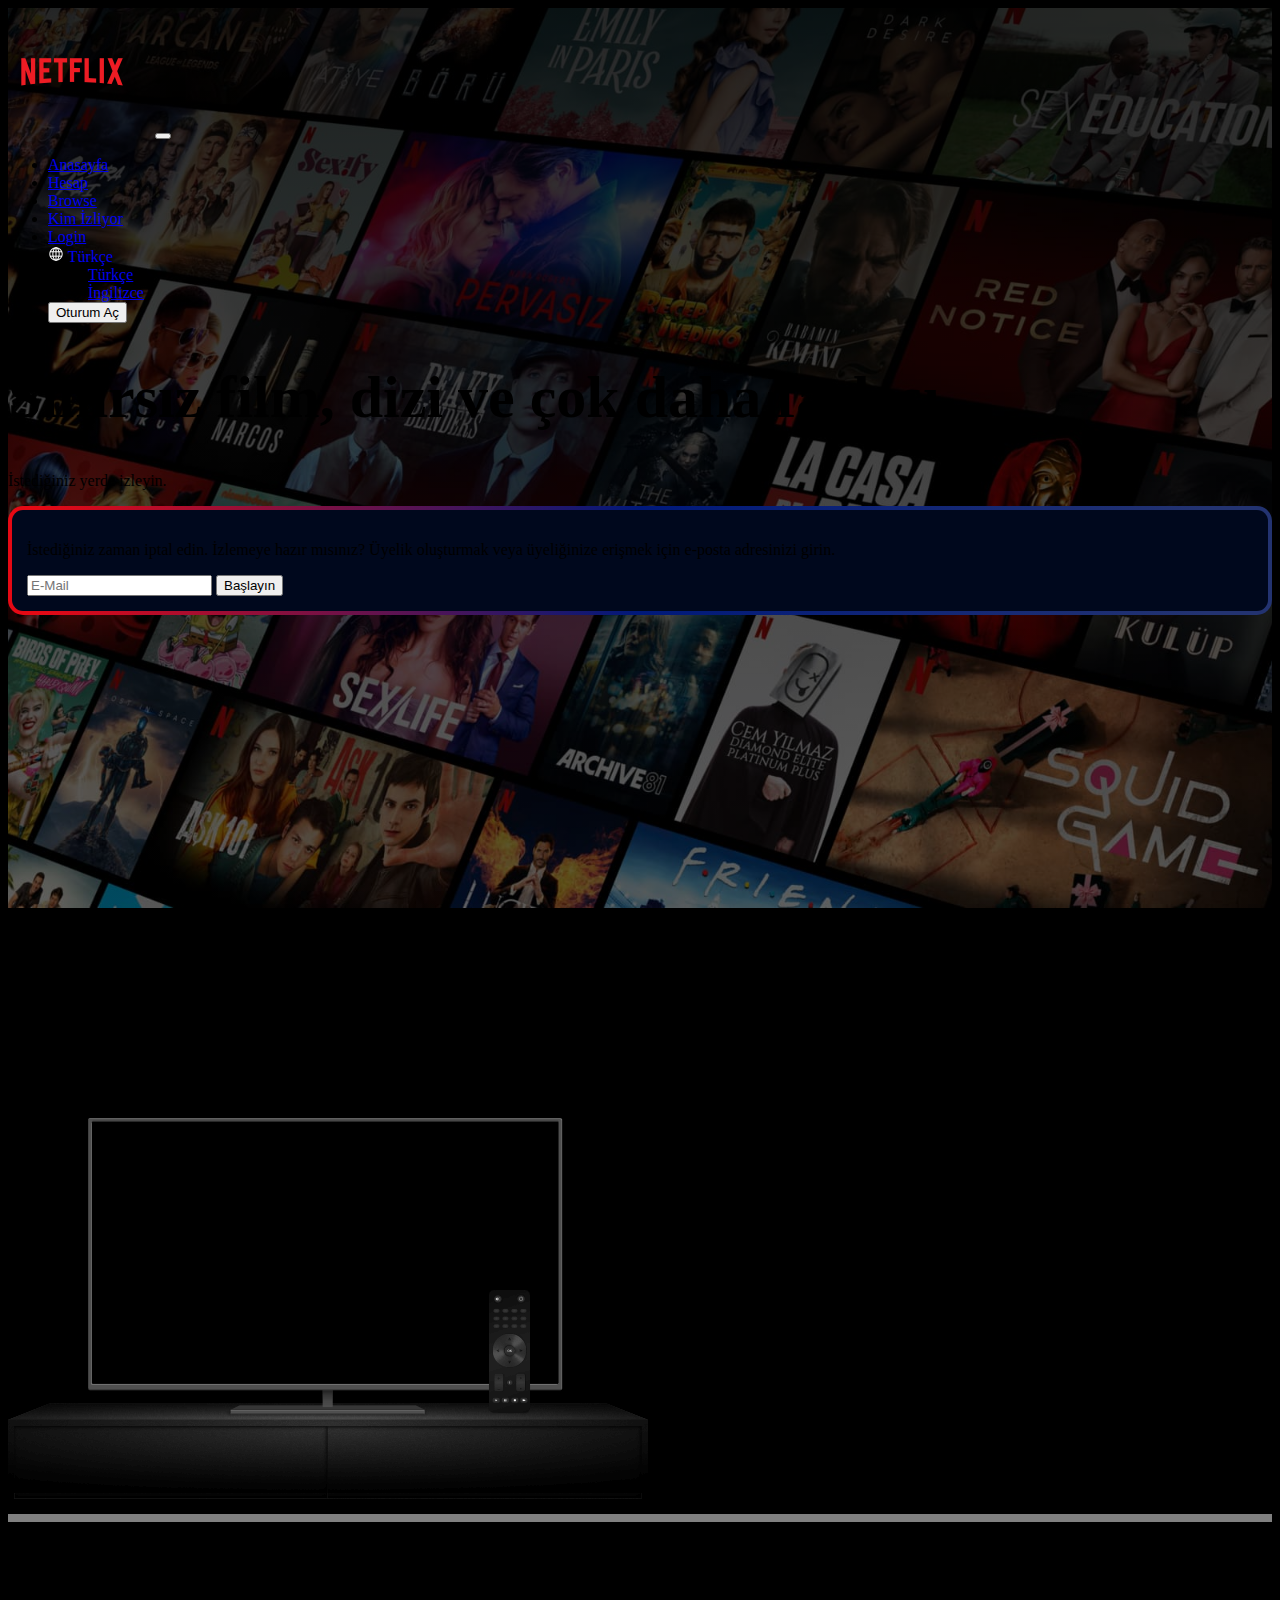
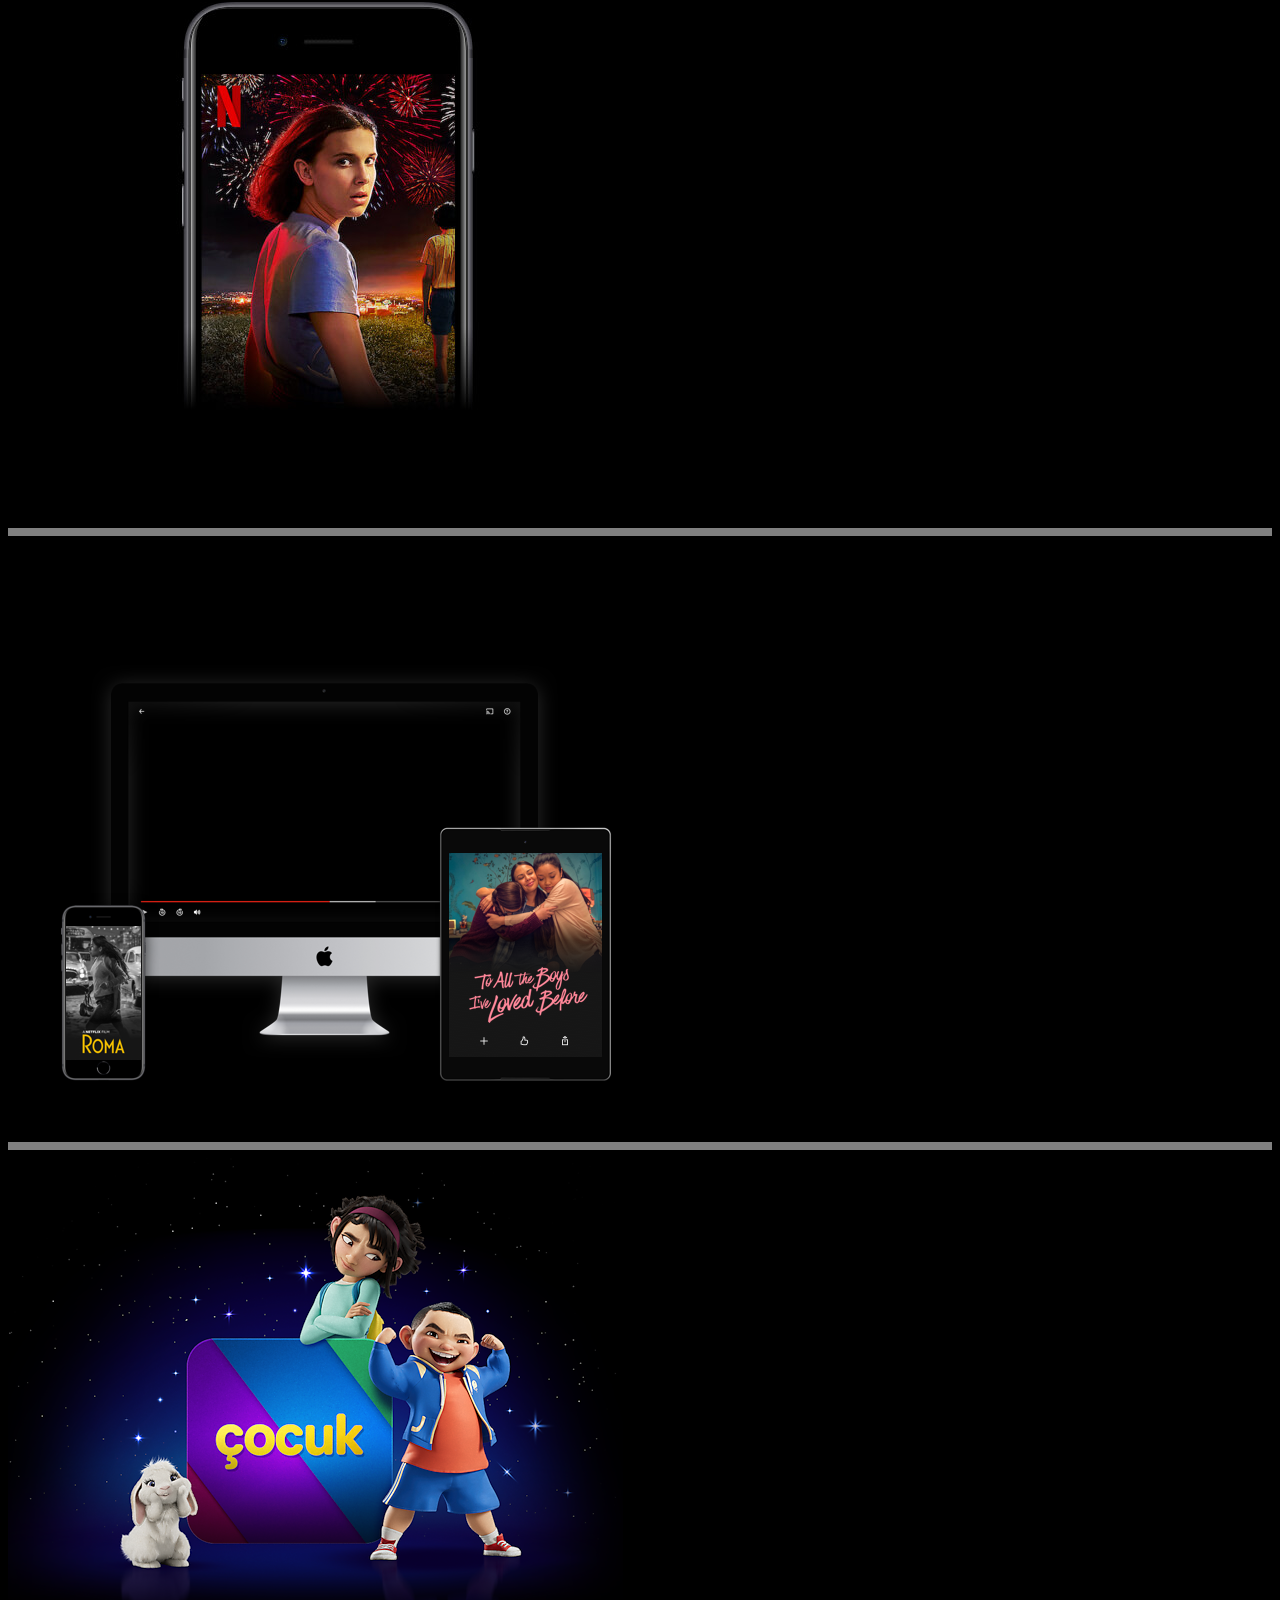
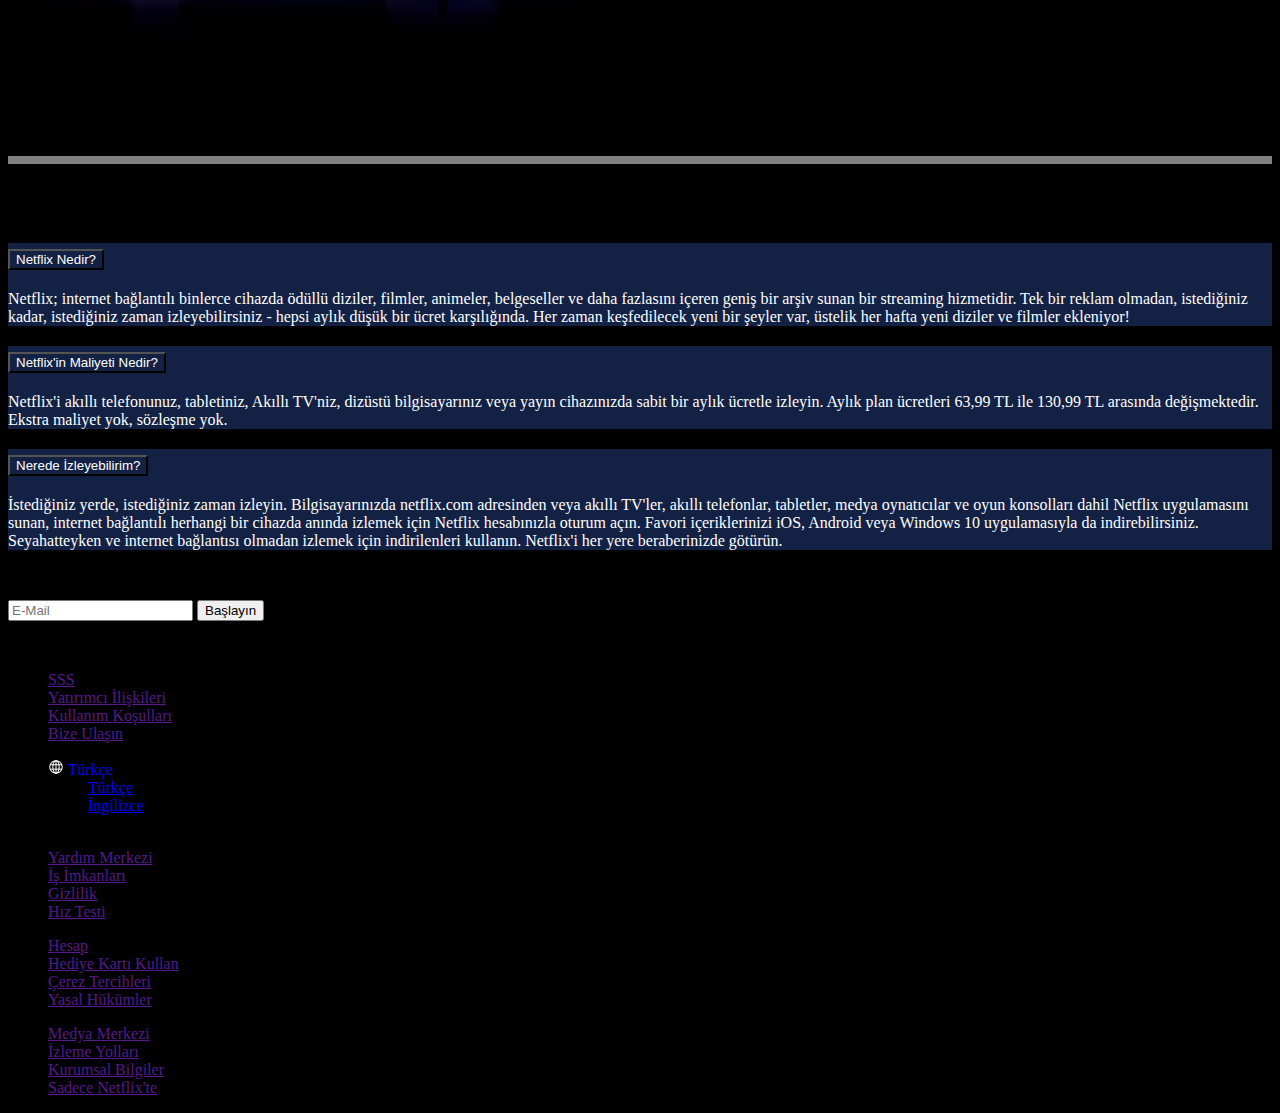
<file: Netflix/index.html>
<!DOCTYPE html>
<html lang="en">

<head>
    <meta charset="UTF-8">
    <meta http-equiv="X-UA-Compatible" content="IE=edge">
    <meta name="viewport" content="width=device-width, initial-scale=1.0">
    <link rel="stylesheet" href="https://cdn.jsdelivr.net/npm/bootstrap-icons@1.10.5/font/bootstrap-icons.css">
    <link href="https://cdn.jsdelivr.net/npm/bootstrap@5.3.0-alpha3/dist/css/bootstrap.min.css" rel="stylesheet"
        integrity="sha384-KK94CHFLLe+nY2dmCWGMq91rCGa5gtU4mk92HdvYe+M/SXH301p5ILy+dN9+nJOZ" crossorigin="anonymous">
    <link rel="stylesheet" href="./css/style.css">
    <title>Document</title>
</head>

<body>

    <!-- Header Start -->

    <div class="header">
        <nav class="navbar navbar-expand-lg">
            <div class="container">
                <a class="navbar-brand" href="#"><img src="./img/netflix_logo.png" alt=""></a>
                <button class="navbar-toggler" type="button" data-bs-toggle="collapse"
                    data-bs-target="#navbarSupportedContent" aria-controls="navbarSupportedContent"
                    aria-expanded="false" aria-label="Toggle navigation">
                    <span class="navbar-toggler-icon"></span>
                </button>
                <div class="collapse navbar-collapse" id="navbarSupportedContent">
                    <ul class="navbar-nav ms-auto mb-2 mb-lg-0">
                        <li class="nav-item">
                            <a class="nav-link link-light" href="./index.html">Anasayfa</a>   
                        </li>
                        <li class="nav-item">
                            <a class="nav-link link-light" href="./hesap.html">Hesap</a>   
                        </li>
                        <li class="nav-item">
                            <a class="nav-link link-light" href="./browse.html">Browse</a>   
                        </li>
                        <li class="nav-item">
                            <a class="nav-link link-light" href="./kimizliyor.html">Kim İzliyor</a>   
                        </li>
                        <li class="nav-item">
                            <a class="nav-link link-light" href="./login.html">Login</a>   
                        </li>
                        <li class="nav-item dropdown me-2">
                            <a class="nav-link dropdown-toggle text-white" href="#" role="button"
                                data-bs-toggle="dropdown" aria-expanded="false">
                                <img src="./img/world.png" alt="icon bulunamadı"> Türkçe
                            </a>
                            
                            <ul class="dropdown-menu">
                                <li><a class="dropdown-item" href="#">Türkçe</a></li>
                                <li><a class="dropdown-item" href="#">İngilizce</a></li>
                            </ul>
                        </li>
                        <button class="btn btn-danger">Oturum Aç</button>
                    </ul>
                </div>
            </div>
        </nav>
        <div class="container">
            <div class="row header-row justify-content-center">
                <div class="col-sm-6 text-white align-self-center">
                    <h1>Sınırsız film, dizi ve çok daha fazlası.</h1>
                    <p>İstediğiniz yerde izleyin.</p>
                    <div class="mail-container">
                        <p>İstediğiniz zaman iptal edin. İzlemeye hazır mısınız? Üyelik oluşturmak veya üyeliğinize
                            erişmek için e‑posta adresinizi girin.</p>
                        <div class="input-group mb-3">
                            <input type="email" class="form-control" placeholder="E-Mail"
                                aria-label="Recipient's username" aria-describedby="basic-addon2">
                            <button class="btn btn-danger" type="button">Başlayın</button>
                        </div>
                    </div>
                </div>
            </div>
        </div>
    </div>

    <!-- Header End -->

    <!-- Image Text Start -->

    <section>
        <div class="container">
            <div class="row mb-5 justify-content-center mt-5">
                <div class="col-sm-6 text-center text-white align-self-center order-first">
                    <h1>Televizyonunuzda İzleyebilirsiniz.</h1>
                    <p>Akıllı TV, PlayStation, Xbox, Chromecast, Apple TV, Blu-ray oynatıcılar ve daha fazlasında
                        seyredin.</p>
                </div>
                <div class="col-sm-6 order-last">
                    <img src="./img/resim1.png" alt="">
                </div>
            </div>
            <hr>
            <div class="row mb-5 justify-content-center">
                <div class="col-sm-6 order-last">
                    <img src="./img/resim2.jpg" alt="">
                </div>
                <div class="col-sm-6 text-center text-white align-self-center order-first">
                    <h1>İstediğiniz her yerde izleyin</h1>
                    <p>Telefonda, tablette, bilgisayarda, televizyonda sınırsız film ve dizi izleyin.</p>
                </div>
            </div>
            <hr>
            <div class="row mb-5 justify-content-center">
                <div class="col-sm-6 text-center text-white align-self-center order-first">
                    <h1>Çocuklarınız için profiller oluşturun</h1>
                    <p>Üyeliğinize dâhil olan bu ücretsiz deneyim sayesinde çocuklarınız, sadece onlara özel bir alanda
                        en sevdikleri karakterlerle maceralara atılabili</p>
                </div>
                <div class="col-sm-6 order-last">
                    <img src="./img/resim3.png" alt="">
                </div>
            </div>
            <hr>
            <div class="row mb-5 justify-content-center">
                <div class="col-sm-6 order-last">
                    <img src="./img/resim4.png" alt="">
                </div>
                <div class="col-sm-6 text-center text-white align-self-center order-first">
                    <h1>Çevrimdışı izlemek için içerikleri indirin</h1>
                    <p>En sevdiğiniz içerikleri kolayca kaydedin ve her zaman izleyecek bir şeyleriniz olsun.</p>
                </div>
            </div>
            <hr>
        </div>
    </section>

    <!-- Image Text End -->

    <!-- Accordion Start -->

    <section>
        <div class="container">
            <div class="row justify-content-center">
                <div class="col-sm-8">
                    <h1 class="text-white">Sıkça Sorulan Sorular</h1>
                    <div class="accordion mt-3 accordion-flush" id="accordionFlushExample">
                        <div class="accordion-item">
                            <h2 class="accordion-header">
                                <button class="accordion-button collapsed" type="button" data-bs-toggle="collapse"
                                    data-bs-target="#flush-collapseOne" aria-expanded="false"
                                    aria-controls="flush-collapseOne">
                                    Netflix Nedir?
                                </button>
                            </h2>
                            <div id="flush-collapseOne" class="accordion-collapse collapse"
                                data-bs-parent="#accordionFlushExample">
                                <div class="accordion-body">Netflix; internet bağlantılı binlerce cihazda ödüllü diziler, filmler, animeler, belgeseller ve daha fazlasını içeren geniş bir arşiv sunan bir streaming hizmetidir.
                                    Tek bir reklam olmadan, istediğiniz kadar, istediğiniz zaman izleyebilirsiniz - hepsi aylık düşük bir ücret karşılığında. Her zaman keşfedilecek yeni bir şeyler var, üstelik her hafta yeni diziler ve filmler ekleniyor!</div>
                            </div>
                        </div>
                        <div class="accordion-item">
                            <h2 class="accordion-header">
                                <button class="accordion-button collapsed" type="button" data-bs-toggle="collapse"
                                    data-bs-target="#flush-collapseTwo" aria-expanded="false"
                                    aria-controls="flush-collapseTwo">
                                    Netflix'in Maliyeti Nedir?
                                </button>
                            </h2>
                            <div id="flush-collapseTwo" class="accordion-collapse collapse"
                                data-bs-parent="#accordionFlushExample">
                                <div class="accordion-body">Netflix'i akıllı telefonunuz, tabletiniz, Akıllı TV'niz, dizüstü bilgisayarınız veya yayın cihazınızda sabit bir aylık ücretle izleyin. Aylık plan ücretleri 63,99 TL ile 130,99 TL arasında değişmektedir. Ekstra maliyet yok, sözleşme yok.</div>
                            </div>
                        </div>
                        <div class="accordion-item">
                            <h2 class="accordion-header">
                                <button class="accordion-button collapsed" type="button" data-bs-toggle="collapse"
                                    data-bs-target="#flush-collapseThree" aria-expanded="false"
                                    aria-controls="flush-collapseThree">
                                    Nerede İzleyebilirim?
                                </button>
                            </h2>
                            <div id="flush-collapseThree" class="accordion-collapse collapse"
                                data-bs-parent="#accordionFlushExample">
                                <div class="accordion-body">İstediğiniz yerde, istediğiniz zaman izleyin. Bilgisayarınızda netflix.com adresinden veya akıllı TV'ler, akıllı telefonlar, tabletler, medya oynatıcılar ve oyun konsolları dahil Netflix uygulamasını sunan, internet bağlantılı herhangi bir cihazda anında izlemek için Netflix hesabınızla oturum açın.
                                    Favori içeriklerinizi iOS, Android veya Windows 10 uygulamasıyla da indirebilirsiniz. Seyahatteyken ve internet bağlantısı olmadan izlemek için indirilenleri kullanın. Netflix'i her yere beraberinizde götürün.</div>
                            </div>
                        </div>
                    </div>
                    <div class="text-white mt-5">
                        <p>İzlemeye hazır mısınız? Üyelik oluşturmak veya üyeliğinize erişmek için e‑posta adresinizi
                            girin.</p>
                        <div class="input-group">
                            <input type="email" class="form-control" placeholder="E-Mail"
                                aria-label="Recipient's username" aria-describedby="basic-addon2">
                            <button class="btn btn-danger" type="button">Başlayın</button>
                        </div>
                    </div>
                </div>
            </div>
        </div>
    </section>

    <!-- Accordion End -->


    <!-- Footer Start -->

    <footer class="text-white my-5">
        <div class="container">
            <p class="text-secondary">Sorularınız mı var? 0500 000 00 00 numaralı telefonu arayın</p>
            <div class="row justify-content-between">
                <div class="col-sm-2">
                    <ul class="list-unstyled">
                        <li><a class="text-secondary" href="">SSS</a></li>
                        <li><a class="text-secondary" href="">Yatırımcı İlişkileri</a></li>
                        <li><a class="text-secondary" href="">Kullanım Koşulları</a></li>
                        <li><a class="text-secondary" href="">Bize Ulaşın</a></li>
                    </ul>
                    <ul class="navbar-nav mt-4">
                        <li class="nav-item dropdown me-2">
                            <a class="nav-link dropdown-toggle text-white" href="#" role="button"
                                data-bs-toggle="dropdown" aria-expanded="false">
                                <img src="./img/world.png" alt="icon bulunamadı"> Türkçe
                            </a>
                            <ul class="dropdown-menu">
                                <li><a class="dropdown-item" href="#">Türkçe</a></li>
                                <li><a class="dropdown-item" href="#">İngilizce</a></li>
                            </ul>
                        </li>
                        <li class="text-secondary mt-3">Netflix Türkiye</li>
                    </ul>
                </div>
                <div class="col-sm-2">
                    <ul class="list-unstyled">
                        <li><a class="text-secondary" href="">Yardım Merkezi</a></li>
                        <li><a class="text-secondary" href="">İş İmkanları</a></li>
                        <li><a class="text-secondary" href="">Gizlilik</a></li>
                        <li><a class="text-secondary" href="">Hız Testi</a></li>
                    </ul>
                </div>
                <div class="col-sm-2">
                    <ul class="list-unstyled">
                        <li><a class="text-secondary" href="">Hesap</a></li>
                        <li><a class="text-secondary" href="">Hediye Kartı Kullan</a></li>
                        <li><a class="text-secondary" href="">Çerez Tercihleri</a></li>
                        <li><a class="text-secondary" href="">Yasal Hükümler</a></li>
                    </ul>
                </div>
                <div class="col-sm-2">
                    <ul class="list-unstyled">
                        <li><a class="text-secondary" href="">Medya Merkezi</a></li>
                        <li><a class="text-secondary" href="">İzleme Yolları</a></li>
                        <li><a class="text-secondary" href="">Kurumsal Bilgiler</a></li>
                        <li><a class="text-secondary" href="">Sadece Netflix'te</a></li>
                    </ul>
                </div>
            </div>
        </div>
    </footer>

    <!-- Footer End -->

    <script src="https://cdn.jsdelivr.net/npm/bootstrap@5.3.0-alpha3/dist/js/bootstrap.bundle.min.js"
        integrity="sha384-ENjdO4Dr2bkBIFxQpeoTz1HIcje39Wm4jDKdf19U8gI4ddQ3GYNS7NTKfAdVQSZe"
        crossorigin="anonymous"></script>

</body>



</html>
</file>
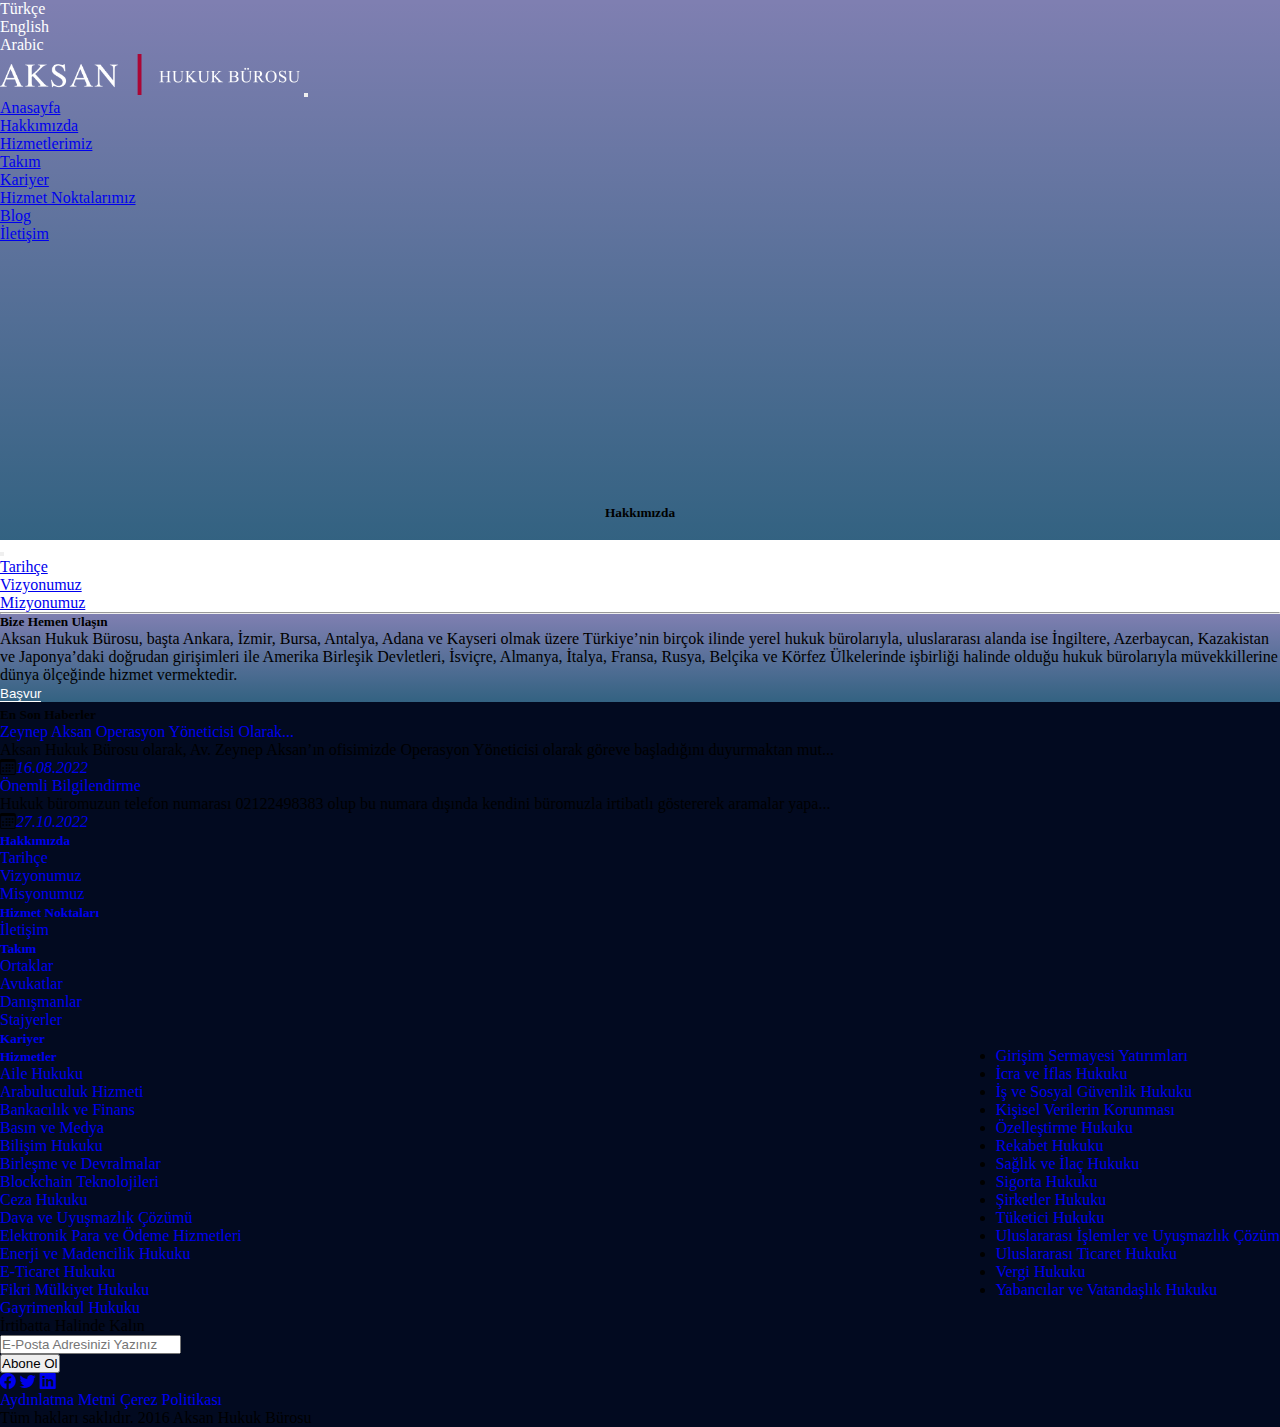
<file: Aksanhukuk/hakkimizda.html>
<!DOCTYPE html>
<html lang="en">

<head>
    <meta charset="UTF-8">
    <meta http-equiv="X-UA-Compatible" content="IE=edge">
    <meta name="viewport" content="width=device-width, initial-scale=1.0">
    <link rel="stylesheet" href="https://cdn.jsdelivr.net/npm/bootstrap-icons@1.10.5/font/bootstrap-icons.css">
    <link href="https://cdn.jsdelivr.net/npm/bootstrap@5.3.0-alpha3/dist/css/bootstrap.min.css" rel="stylesheet"
        integrity="sha384-KK94CHFLLe+nY2dmCWGMq91rCGa5gtU4mk92HdvYe+M/SXH301p5ILy+dN9+nJOZ" crossorigin="anonymous">
    <link rel="stylesheet" href="./css/style.css">
    <title>Hakkımızda</title>
</head>

<body>
    <div class="header-hakkimizda">
        <div id="nav">
            <div class="container">
                <!-- Language Navbar Start -->
                <div class="language container">
                    <ul class="list-unstyled d-flex justify-content-end m-0">
                        <li><a class="link-light link-opacity-50-hover" href="">Türkçe</a></li>
                        <li><a class="link-light link-opacity-50-hover" href="">English</a></li>
                        <li><a class="link-light link-opacity-50-hover" href="">Arabic</a></li>
                    </ul>
                </div>
                <!-- Language Navbar End -->
                <!-- Navbar Start -->
                <div class="container">
                    <nav class="navbar navbar-expand-lg">
                        <a class="navbar-brand" href="#"><img src="./img/logo.png" alt=""></a>
                        <button class="navbar-toggler" type="button" data-bs-toggle="collapse"
                            data-bs-target="#navbarSupportedContent" aria-controls="navbarSupportedContent"
                            aria-expanded="false" aria-label="Toggle navigation">
                            <span class="navbar-toggler-icon"></span>
                        </button>
                        <div class="collapse navbar-collapse" id="navbarSupportedContent">
                            <ul class="navbar-nav ms-auto mt-0 mb-2 mb-lg-0">
                                <li class="nav-item">
                                    <a class="nav-link link-light link-opacity-50-hover" aria-current="page"
                                        href="./index.html">Anasayfa</a>
                                </li>
                                <li class="nav-item">
                                    <a class="nav-link link-light link-opacity-50-hover" href="./hakkimizda.html">Hakkımızda</a>
                                </li>
                                <li class="nav-item">
                                    <a class="nav-link link-light link-opacity-50-hover"
                                        href="./hizmetlerimiz.html">Hizmetlerimiz</a>
                                </li>
                                <li class="nav-item">
                                    <a class="nav-link link-light link-opacity-50-hover" href="./takim.html">Takım</a>
                                </li>
                                <li class="nav-item">
                                    <a class="nav-link link-light link-opacity-50-hover"
                                        href="./kariyer.html">Kariyer</a>
                                </li>
                                <li class="nav-item">
                                    <a class="nav-link link-light link-opacity-50-hover" href="./hizmetnoktalari.html">Hizmet
                                        Noktalarımız</a>
                                </li>
                                <li class="nav-item">
                                    <a class="nav-link link-light link-opacity-50-hover" href="#">Blog</a>
                                </li>
                                <li class="nav-item">
                                    <a class="nav-link link-light link-opacity-50-hover" href="#">İletişim</a>
                                </li>
                            </ul>
                        </div>
                    </nav>
                </div>
            </div>
        </div>
        <!-- Navbar End -->
        <div class="header-content">
            <h5 class="text-white">Hakkımızda</h5>
        </div>
    </div>
    <!-- Content Kısım Start-->
    <section>
        <div class="container">
            <div class="row justify-content-center">
                <div class="col-md-6 text-center p-4 mt-3">
                    <nav class="navbar navbar-expand-lg">
                        <div class="container">
                            <button class="navbar-toggler" type="button" data-bs-toggle="collapse"
                                data-bs-target="#navbarNav" aria-controls="navbarNav" aria-expanded="false"
                                aria-label="Toggle navigation">
                                <span class="navbar-toggler-icon"></span>
                            </button>
                            <div class="collapse navbar-collapse justify-content-center" id="navbarNav">
                                <ul class="navbar-nav">
                                    <li class="nav-item">
                                        <a class="nav-link link-danger tarihce" aria-current="page" href="#">Tarihçe</a>
                                    </li>
                                    <li class="nav-item">
                                        <a class="nav-link link-danger vizyonumuz" href="#">Vizyonumuz</a>
                                    </li>
                                    <li class="nav-item">
                                        <a class="nav-link link-danger misyonumuz" href="#">Mizyonumuz</a>
                                    </li>
                                </ul>
                            </div>
                        </div>
                    </nav>
                </div>
                <!-- Açıklama -->
                <div class="row justify-content-center">
                    <div class="col-md-6">
                        <hr>
                        <p class="aciklama-baslik text-danger"></p>
                        <p class="aciklama"></p>
                    </div>
                </div>
            </div>
        </div>
        <div class="bg-col-kariyer2 mt-5">
            <div class="container">
                <div class="row justify-content-center">
                    <div class="col-md-8 text-center align-items-center p-5">
                        <h5 class="text-white mt-5">Bize Hemen Ulaşın</h5>
                        <p class="text-white mt-3">Aksan Hukuk Bürosu, başta Ankara, İzmir, Bursa, Antalya, Adana ve
                            Kayseri olmak üzere Türkiye’nin birçok ilinde yerel hukuk bürolarıyla, uluslararası alanda
                            ise İngiltere, Azerbaycan, Kazakistan ve Japonya’daki doğrudan girişimleri ile Amerika
                            Birleşik Devletleri, İsviçre, Almanya, İtalya, Fransa, Rusya, Belçika ve Körfez Ülkelerinde
                            işbirliği halinde olduğu hukuk bürolarıyla müvekkillerine dünya ölçeğinde hizmet
                            vermektedir.</p>
                        <button class="btnn mt-2">Başvur</button>
                    </div>
                </div>
            </div>
        </div>
    </section>
    <!-- Content End -->
    <!-- Footer Start -->
    <!-- Footer Start -->
    <footer>
        <div class="text-white mt-5">
            <div class="container">
                <div class="row justify-content-between">
                    <div class="col-lg-5">
                        <h5 class="text-white mb-3">En Son Haberler</h5>
                        <p class=""><a href="#" class="link-light link-opacity-50-hover">Zeynep Aksan Operasyon
                                Yöneticisi Olarak...</a></p>
                        <p>Aksan Hukuk Bürosu olarak, Av. Zeynep Aksan’ın ofisimizde Operasyon Yöneticisi olarak göreve
                            başladığını duyurmaktan mut...</p>
                        <div class="date mb-5">
                            <i class="bi bi-calendar3"><a href="#"
                                    class="link-light link-opacity-50 ms-3">16.08.2022</a></i>
                        </div>
                        <p class=""><a href="#" class="link-light link-opacity-50-hover">Önemli Bilgilendirme</a></p>
                        <p>Hukuk büromuzun telefon numarası 02122498383 olup bu numara dışında kendini büromuzla
                            irtibatlı göstererek aramalar yapa...</p>
                        <div class="date mb-5">
                            <i class="bi bi-calendar3"><a href="#"
                                    class="link-light link-opacity-50 ms-3">27.10.2022</a></i>
                        </div>
                    </div>
                    <div class="col-lg-2">
                        <ul class="list-unstyled">
                            <li class="mb-3">
                                <h5><a class="link-light link-opacity-50" href="#">Hakkımızda</a></h5>
                            </li>
                            <li><a class="link-light link-opacity-50" href="#">Tarihçe</a></li>
                            <li><a class="link-light link-opacity-50" href="#">Vizyonumuz</a></li>
                            <li><a class="link-light link-opacity-50" href="#">Misyonumuz</a></li>
                            <li class="mt-5 mb-3">
                                <h5><a class="link-light link-opacity-50" href="#">Hizmet Noktaları</a></h5>
                            </li>
                            <li><a class="link-light link-opacity-50" href="#">İletişim</a></li>
                        </ul>
                    </div>
                    <div class="col-lg-2">
                        <ul class="list-unstyled">
                            <li class="mb-3">
                                <h5><a class="link-light link-opacity-50" href="#">Takım</a></h5>
                            </li>
                            <li><a class="link-light link-opacity-50" href="#">Ortaklar</a></li>
                            <li><a class="link-light link-opacity-50" href="#">Avukatlar</a></li>
                            <li><a class="link-light link-opacity-50" href="#">Danışmanlar</a></li>
                            <li><a class="link-light link-opacity-50" href="#">Stajyerler</a></li>
                            <li class="mt-5 mb-3">
                                <h5><a class="link-light link-opacity-50" href="#">Kariyer</a></h5>
                            </li>
                        </ul>
                    </div>
                    <div class="col-lg-3">
                        <div class="footer-list-inline">
                            <ul class="list-unstyled">
                                <li class="mb-3">
                                    <h5><a class="link-light link-opacity-50" href="#">Hizmetler</a></h5>
                                </li>
                                <li><a class="link-light link-opacity-50" href="#">Aile Hukuku</a></li>
                                <li><a class="link-light link-opacity-50" href="#">Arabuluculuk Hizmeti</a></li>
                                <li><a class="link-light link-opacity-50" href="#">Bankacılık ve Finans</a></li>
                                <li><a class="link-light link-opacity-50" href="#">Basın ve Medya</a></li>
                                <li><a class="link-light link-opacity-50" href="#">Bilişim Hukuku</a></li>
                                <li><a class="link-light link-opacity-50" href="#">Birleşme ve Devralmalar</a></li>
                                <li><a class="link-light link-opacity-50" href="#">Blockchain Teknolojileri</a></li>
                                <li><a class="link-light link-opacity-50" href="#">Ceza Hukuku</a></li>
                                <li><a class="link-light link-opacity-50" href="#">Dava ve Uyuşmazlık Çözümü</a></li>
                                <li><a class="link-light link-opacity-50" href="#">Elektronik Para ve Ödeme
                                        Hizmetleri</a></li>
                                <li><a class="link-light link-opacity-50" href="#">Enerji ve Madencilik Hukuku</a></li>
                                <li><a class="link-light link-opacity-50" href="#">E-Ticaret Hukuku</a></li>
                                <li><a class="link-light link-opacity-50" href="#">Fikri Mülkiyet Hukuku</a></li>
                                <li><a class="link-light link-opacity-50" href="#">Gayrimenkul Hukuku</a></li>
                            </ul>
                            <ul class="list-unstyled">
                                <li class="mt-5"><a class="link-light link-opacity-50" href="#">Girişim Sermayesi
                                        Yatırımları</a>
                                </li>
                                <li><a class="link-light link-opacity-50" href="#">İcra ve İflas Hukuku</a></li>
                                <li><a class="link-light link-opacity-50" href="#">İş ve Sosyal Güvenlik Hukuku</a></li>
                                <li><a class="link-light link-opacity-50" href="#">Kişisel Verilerin Korunması</a></li>
                                <li><a class="link-light link-opacity-50" href="#">Özelleştirme Hukuku</a></li>
                                <li><a class="link-light link-opacity-50" href="#">Rekabet Hukuku</a></li>
                                <li><a class="link-light link-opacity-50" href="#">Sağlık ve İlaç Hukuku</a></li>
                                <li><a class="link-light link-opacity-50" href="#">Sigorta Hukuku</a></li>
                                <li><a class="link-light link-opacity-50" href="#">Şirketler Hukuku</a></li>
                                <li><a class="link-light link-opacity-50" href="#">Tüketici Hukuku</a></li>
                                <li><a class="link-light link-opacity-50" href="#">Uluslararası İşlemler ve Uyuşmazlık
                                        Çözüm</a></li>
                                <li><a class="link-light link-opacity-50" href="#">Uluslararası Ticaret Hukuku</a></li>
                                <li><a class="link-light link-opacity-50" href="#">Vergi Hukuku</a></li>
                                <li><a class="link-light link-opacity-50" href="#">Yabancılar ve Vatandaşlık Hukuku</a>
                                </li>
                            </ul>
                        </div>
                    </div>
                </div>
                <div class="row mt-5">
                    <div class="col-lg-5">
                        <p>İrtibatta Halinde Kalın</p>
                        <div class="input-group w-75 mb-3">
                            <input type="email" class="form-control border-white border-1"
                                placeholder="E-Posta Adresinizi Yazınız">
                            <div class="input-group-append">
                                <button class="btn btn-outline-secondary border-white border-1" type="button">Abone
                                    Ol</button>
                            </div>
                        </div>
                        <div class="icon-group mt-4 d-flex justify-content-around">
                            <a href="#" class="link-light link-opacity-50-hover fs-2"><i class="bi bi-facebook"></i></a>
                            <a href="#" class="link-light link-opacity-50-hover fs-2"><i
                                    class="bi bi-twitter ms-5"></i></a>
                            <a href="#" class="link-light link-opacity-50-hover fs-2"><i
                                    class="bi bi-linkedin ms-5"></i></a>
                        </div>
                        <div class="under-icon d-flex justify-content-around mt-5 mb-5">
                            <a href="#" class="link-light link-opacity-50-hover text-decoration-underline">Aydınlatma
                                Metni</a>
                            <a href="#" class="link-light link-opacity-50-hover text-decoration-underline">Çerez
                                Politikası</a>
                        </div>
                    </div>
                    <div class="col-lg-4 align-self-center">
                        <p>Tüm hakları saklıdır. 2016 Aksan Hukuk Bürosu</p>
                    </div>
                </div>
            </div>
        </div>
    </footer>
    <!-- Footer End -->







    <script src="https://code.jquery.com/jquery-3.7.0.min.js"
        integrity="sha256-2Pmvv0kuTBOenSvLm6bvfBSSHrUJ+3A7x6P5Ebd07/g=" crossorigin="anonymous"></script>
    <script src="https://cdn.jsdelivr.net/npm/bootstrap@5.3.0-alpha3/dist/js/bootstrap.bundle.min.js"
        integrity="sha384-ENjdO4Dr2bkBIFxQpeoTz1HIcje39Wm4jDKdf19U8gI4ddQ3GYNS7NTKfAdVQSZe"
        crossorigin="anonymous"></script>
    <script src="./js/about.js"></script>
    <script src="./js/scroll.js"></script>
</body>

</html>
</file>
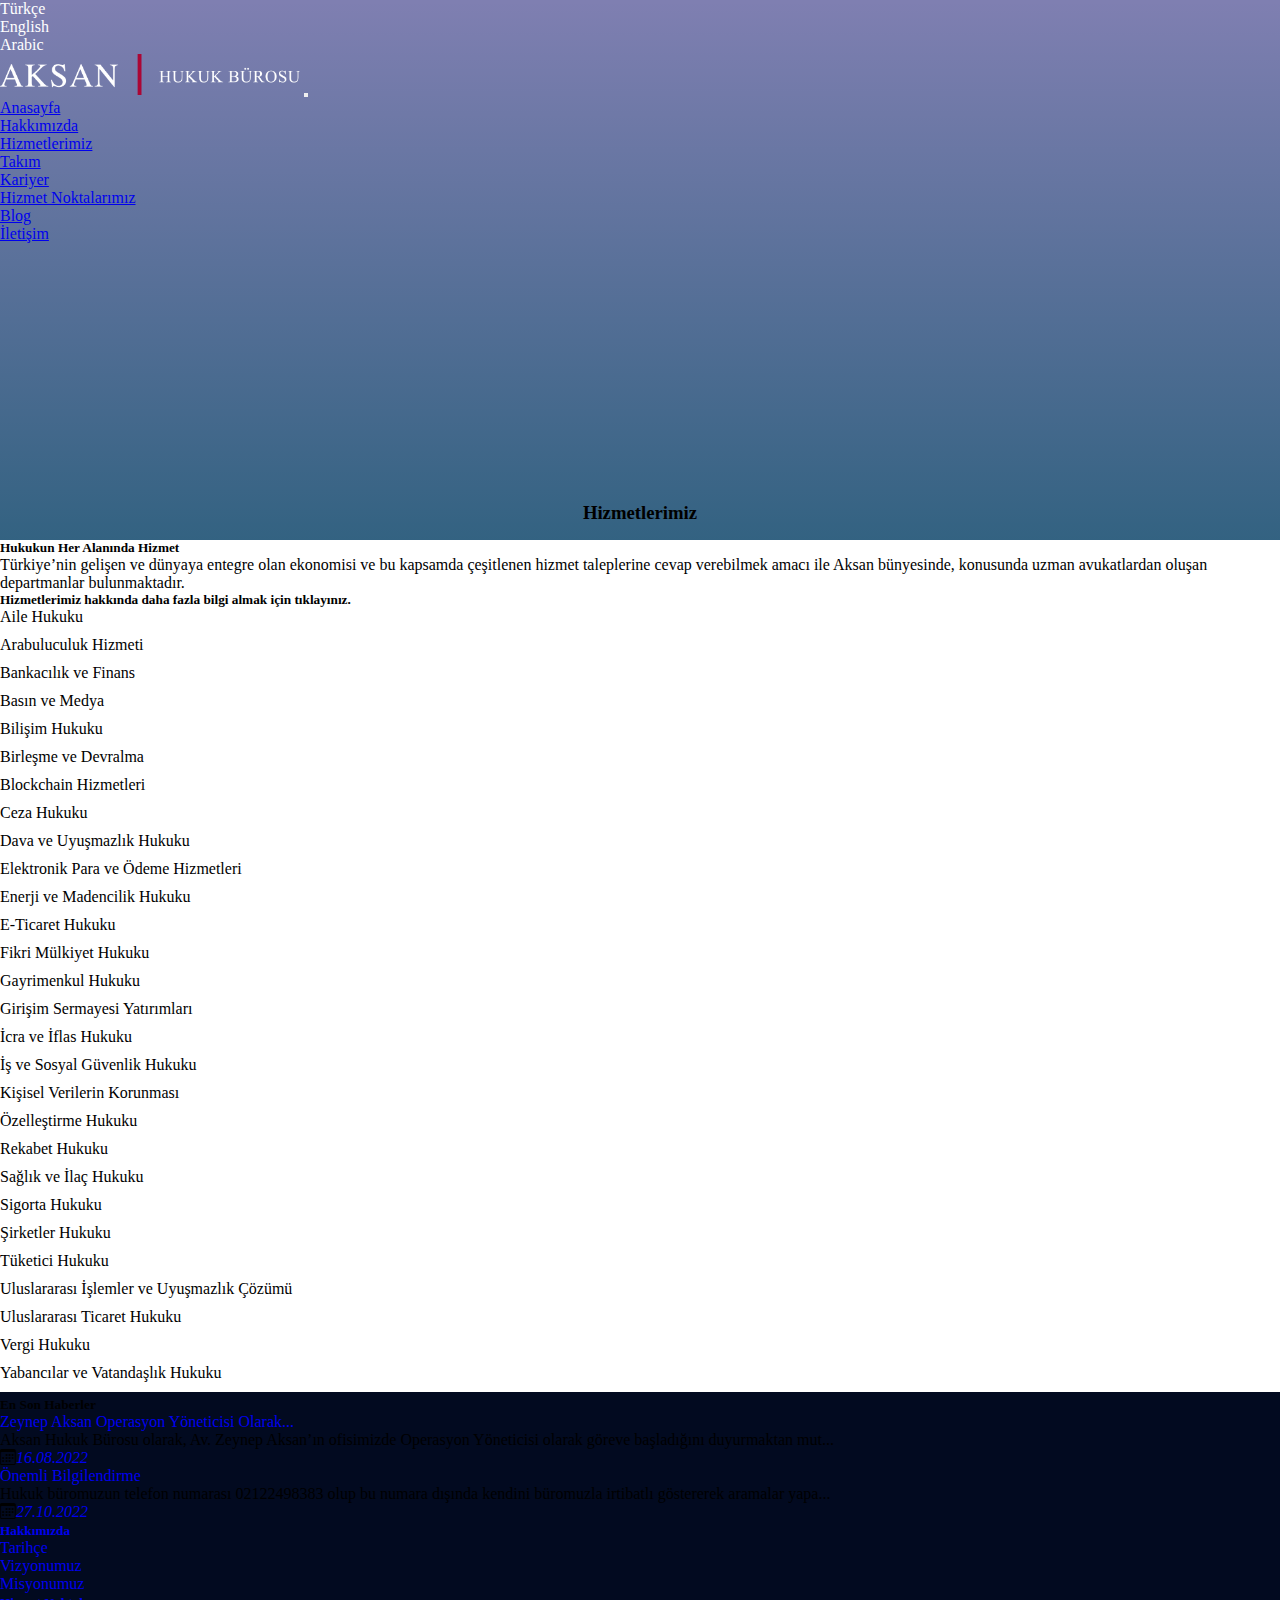
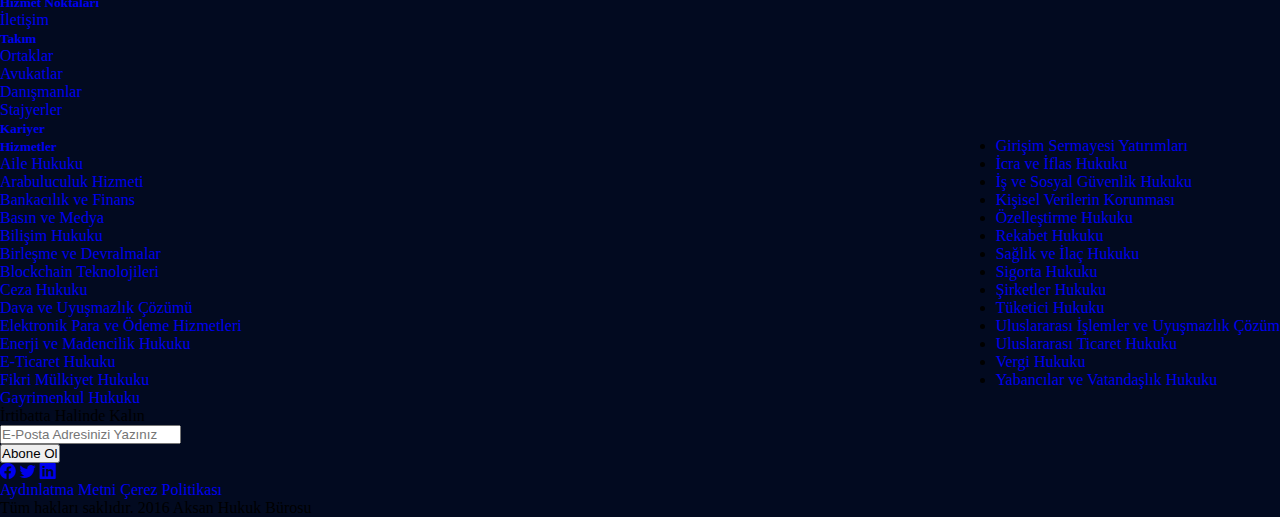
<file: Aksanhukuk/hizmetlerimiz.html>
<!DOCTYPE html>
<html lang="en">

<head>
    <meta charset="UTF-8">
    <meta http-equiv="X-UA-Compatible" content="IE=edge">
    <meta name="viewport" content="width=device-width, initial-scale=1.0">
    <link rel="stylesheet" href="https://cdn.jsdelivr.net/npm/bootstrap-icons@1.10.5/font/bootstrap-icons.css">
    <link href="https://cdn.jsdelivr.net/npm/bootstrap@5.3.0-alpha3/dist/css/bootstrap.min.css" rel="stylesheet"
        integrity="sha384-KK94CHFLLe+nY2dmCWGMq91rCGa5gtU4mk92HdvYe+M/SXH301p5ILy+dN9+nJOZ" crossorigin="anonymous">
    <link rel="stylesheet" href="./css/style.css">
    <title>Hizmetlerimiz</title>
</head>

<body>
    <div class="header-hizmetlerimiz">
        <div id="nav">
            <div class="container">
                <!-- Language Navbar Start -->
                <div class="language container">
                    <ul class="list-unstyled d-flex justify-content-end m-0">
                        <li><a class="link-light link-opacity-50-hover" href="">Türkçe</a></li>
                        <li><a class="link-light link-opacity-50-hover" href="">English</a></li>
                        <li><a class="link-light link-opacity-50-hover" href="">Arabic</a></li>
                    </ul>
                </div>
                <!-- Language Navbar End -->
                <!-- Navbar Start -->
                <div class="container">
                    <nav class="navbar navbar-expand-lg">
                        <a class="navbar-brand" href="#"><img src="./img/logo.png" alt=""></a>
                        <button class="navbar-toggler" type="button" data-bs-toggle="collapse"
                            data-bs-target="#navbarSupportedContent" aria-controls="navbarSupportedContent"
                            aria-expanded="false" aria-label="Toggle navigation">
                            <span class="navbar-toggler-icon"></span>
                        </button>
                        <div class="collapse navbar-collapse" id="navbarSupportedContent">
                            <ul class="navbar-nav ms-auto mt-0 mb-2 mb-lg-0">
                                <li class="nav-item">
                                    <a class="nav-link link-light link-opacity-50-hover" aria-current="page"
                                        href="./index.html">Anasayfa</a>
                                </li>
                                <li class="nav-item">
                                    <a class="nav-link link-light link-opacity-50-hover" href="./hakkimizda.html">Hakkımızda</a>
                                </li>
                                <li class="nav-item">
                                    <a class="nav-link link-light link-opacity-50-hover"
                                        href="./hizmetlerimiz.html">Hizmetlerimiz</a>
                                </li>
                                <li class="nav-item">
                                    <a class="nav-link link-light link-opacity-50-hover" href="./takim.html">Takım</a>
                                </li>
                                <li class="nav-item">
                                    <a class="nav-link link-light link-opacity-50-hover"
                                        href="./kariyer.html">Kariyer</a>
                                </li>
                                <li class="nav-item">
                                    <a class="nav-link link-light link-opacity-50-hover" href="./hizmetnoktalari.html">Hizmet
                                        Noktalarımız</a>
                                </li>
                                <li class="nav-item">
                                    <a class="nav-link link-light link-opacity-50-hover" href="#">Blog</a>
                                </li>
                                <li class="nav-item">
                                    <a class="nav-link link-light link-opacity-50-hover" href="#">İletişim</a>
                                </li>
                            </ul>
                        </div>
                    </nav>
                </div>
                <!-- Navbar End -->
            </div>
        </div>
        <div class="header-content">
            <h3 class="header-content-baslik text-white">Hizmetlerimiz</h3>
        </div>
    </div>
    <!-- Content Kısım Start-->
    <section>
        <div class="container mt-5">
            <div class="row justify-content-center">
                <div class="col-md-6 text-center p-4 mt-3">
                    <h5 class="text-danger mb-3">Hukukun Her Alanında Hizmet</h5>
                    <p class="">Türkiye’nin gelişen ve dünyaya entegre olan ekonomisi ve bu kapsamda çeşitlenen
                        hizmet taleplerine cevap verebilmek amacı ile Aksan bünyesinde, konusunda uzman avukatlardan
                        oluşan departmanlar bulunmaktadır.</p>
                </div>
            </div>
            <div class="row justify-content-center">
                <div class="col-md-6 text-center p-4 mt-1">
                    <h5 class="text-danger mt-1">Hizmetlerimiz hakkında daha fazla bilgi almak için tıklayınız.</h5>
                </div>
            </div>
            <div class="row justify-content-center mb-5">
                <div class="col-md-3">
                    <ul class="content-list-items text-center mt-3">
                        <li><a href="#">Aile Hukuku</a></li>
                        <li><a href="#">Arabuluculuk Hizmeti</a></li>
                        <li><a href="#">Bankacılık ve Finans</a></li>
                        <li><a href="#">Basın ve Medya</a></li>
                        <li><a href="#">Bilişim Hukuku</a></li>
                        <li><a href="#">Birleşme ve Devralma</a></li>
                        <li><a href="#">Blockchain Hizmetleri</a></li>
                        <li><a href="#">Ceza Hukuku</a></li>
                        <li><a href="#">Dava ve Uyuşmazlık Hukuku</a></li>
                    </ul>
                </div>
                <div class="col-md-3">
                    <ul class="content-list-items text-center mt-3">
                        <li><a href="#">Elektronik Para ve Ödeme Hizmetleri</a></li>
                        <li><a href="#">Enerji ve Madencilik Hukuku</a></li>
                        <li><a href="#">E-Ticaret Hukuku</a></li>
                        <li><a href="#">Fikri Mülkiyet Hukuku</a></li>
                        <li><a href="#">Gayrimenkul Hukuku</a></li>
                        <li><a href="#">Girişim Sermayesi Yatırımları</a></li>
                        <li><a href="#">İcra ve İflas Hukuku</a></li>
                        <li><a href="#">İş ve Sosyal Güvenlik Hukuku</a></li>
                        <li><a href="#">Kişisel Verilerin Korunması</a></li>
                    </ul>
                </div>
                <div class="col-md-3">
                    <ul class="content-list-items text-center mt-3">
                        <li><a href="#">Özelleştirme Hukuku</a></li>
                        <li><a href="#">Rekabet Hukuku</a></li>
                        <li><a href="#">Sağlık ve İlaç Hukuku</a></li>
                        <li><a href="#">Sigorta Hukuku</a></li>
                        <li><a href="#">Şirketler Hukuku</a></li>
                        <li><a href="#">Tüketici Hukuku</a></li>
                        <li><a href="#">Uluslararası İşlemler ve Uyuşmazlık Çözümü</a></li>
                    </ul>
                </div>
                <div class="col-md-3">
                    <ul class="content-list-items text-center mt-3">
                        <li><a href="#">Uluslararası Ticaret Hukuku</a></li>
                        <li><a href="#">Vergi Hukuku</a></li>
                        <li><a href="#">Yabancılar ve Vatandaşlık Hukuku</a></li>
                    </ul>
                </div>
            </div>
        </div>
    </section>
    <!-- Content End -->
    <!-- Footer Start -->
    <!-- Footer Start -->
    <footer>
        <div class="text-white mt-5">
            <div class="container">
                <div class="row justify-content-between">
                    <div class="col-lg-5">
                        <h5 class="text-white mb-3">En Son Haberler</h5>
                        <p class=""><a href="#" class="link-light link-opacity-50-hover">Zeynep Aksan Operasyon
                                Yöneticisi Olarak...</a></p>
                        <p>Aksan Hukuk Bürosu olarak, Av. Zeynep Aksan’ın ofisimizde Operasyon Yöneticisi olarak göreve
                            başladığını duyurmaktan mut...</p>
                        <div class="date mb-5">
                            <i class="bi bi-calendar3"><a href="#"
                                    class="link-light link-opacity-50 ms-3">16.08.2022</a></i>
                        </div>
                        <p class=""><a href="#" class="link-light link-opacity-50-hover">Önemli Bilgilendirme</a></p>
                        <p>Hukuk büromuzun telefon numarası 02122498383 olup bu numara dışında kendini büromuzla
                            irtibatlı göstererek aramalar yapa...</p>
                        <div class="date mb-5">
                            <i class="bi bi-calendar3"><a href="#"
                                    class="link-light link-opacity-50 ms-3">27.10.2022</a></i>
                        </div>
                    </div>
                    <div class="col-lg-2">
                        <ul class="list-unstyled">
                            <li class="mb-3">
                                <h5><a class="link-light link-opacity-50" href="#">Hakkımızda</a></h5>
                            </li>
                            <li><a class="link-light link-opacity-50" href="#">Tarihçe</a></li>
                            <li><a class="link-light link-opacity-50" href="#">Vizyonumuz</a></li>
                            <li><a class="link-light link-opacity-50" href="#">Misyonumuz</a></li>
                            <li class="mt-5 mb-3">
                                <h5><a class="link-light link-opacity-50" href="#">Hizmet Noktaları</a></h5>
                            </li>
                            <li><a class="link-light link-opacity-50" href="#">İletişim</a></li>
                        </ul>
                    </div>
                    <div class="col-lg-2">
                        <ul class="list-unstyled">
                            <li class="mb-3">
                                <h5><a class="link-light link-opacity-50" href="#">Takım</a></h5>
                            </li>
                            <li><a class="link-light link-opacity-50" href="#">Ortaklar</a></li>
                            <li><a class="link-light link-opacity-50" href="#">Avukatlar</a></li>
                            <li><a class="link-light link-opacity-50" href="#">Danışmanlar</a></li>
                            <li><a class="link-light link-opacity-50" href="#">Stajyerler</a></li>
                            <li class="mt-5 mb-3">
                                <h5><a class="link-light link-opacity-50" href="#">Kariyer</a></h5>
                            </li>
                        </ul>
                    </div>
                    <div class="col-lg-3">
                        <div class="footer-list-inline">
                            <ul class="list-unstyled">
                                <li class="mb-3">
                                    <h5><a class="link-light link-opacity-50" href="#">Hizmetler</a></h5>
                                </li>
                                <li><a class="link-light link-opacity-50" href="#">Aile Hukuku</a></li>
                                <li><a class="link-light link-opacity-50" href="#">Arabuluculuk Hizmeti</a></li>
                                <li><a class="link-light link-opacity-50" href="#">Bankacılık ve Finans</a></li>
                                <li><a class="link-light link-opacity-50" href="#">Basın ve Medya</a></li>
                                <li><a class="link-light link-opacity-50" href="#">Bilişim Hukuku</a></li>
                                <li><a class="link-light link-opacity-50" href="#">Birleşme ve Devralmalar</a></li>
                                <li><a class="link-light link-opacity-50" href="#">Blockchain Teknolojileri</a></li>
                                <li><a class="link-light link-opacity-50" href="#">Ceza Hukuku</a></li>
                                <li><a class="link-light link-opacity-50" href="#">Dava ve Uyuşmazlık Çözümü</a></li>
                                <li><a class="link-light link-opacity-50" href="#">Elektronik Para ve Ödeme
                                        Hizmetleri</a></li>
                                <li><a class="link-light link-opacity-50" href="#">Enerji ve Madencilik Hukuku</a></li>
                                <li><a class="link-light link-opacity-50" href="#">E-Ticaret Hukuku</a></li>
                                <li><a class="link-light link-opacity-50" href="#">Fikri Mülkiyet Hukuku</a></li>
                                <li><a class="link-light link-opacity-50" href="#">Gayrimenkul Hukuku</a></li>
                            </ul>
                            <ul class="list-unstyled">
                                <li class="mt-5"><a class="link-light link-opacity-50" href="#">Girişim Sermayesi
                                        Yatırımları</a>
                                </li>
                                <li><a class="link-light link-opacity-50" href="#">İcra ve İflas Hukuku</a></li>
                                <li><a class="link-light link-opacity-50" href="#">İş ve Sosyal Güvenlik Hukuku</a></li>
                                <li><a class="link-light link-opacity-50" href="#">Kişisel Verilerin Korunması</a></li>
                                <li><a class="link-light link-opacity-50" href="#">Özelleştirme Hukuku</a></li>
                                <li><a class="link-light link-opacity-50" href="#">Rekabet Hukuku</a></li>
                                <li><a class="link-light link-opacity-50" href="#">Sağlık ve İlaç Hukuku</a></li>
                                <li><a class="link-light link-opacity-50" href="#">Sigorta Hukuku</a></li>
                                <li><a class="link-light link-opacity-50" href="#">Şirketler Hukuku</a></li>
                                <li><a class="link-light link-opacity-50" href="#">Tüketici Hukuku</a></li>
                                <li><a class="link-light link-opacity-50" href="#">Uluslararası İşlemler ve Uyuşmazlık
                                        Çözüm</a></li>
                                <li><a class="link-light link-opacity-50" href="#">Uluslararası Ticaret Hukuku</a></li>
                                <li><a class="link-light link-opacity-50" href="#">Vergi Hukuku</a></li>
                                <li><a class="link-light link-opacity-50" href="#">Yabancılar ve Vatandaşlık Hukuku</a>
                                </li>
                            </ul>
                        </div>
                    </div>
                </div>
                <div class="row mt-5">
                    <div class="col-lg-5">
                        <p>İrtibatta Halinde Kalın</p>
                        <div class="input-group w-75 mb-3">
                            <input type="email" class="form-control border-white border-1"
                                placeholder="E-Posta Adresinizi Yazınız">
                            <div class="input-group-append">
                                <button class="btn btn-outline-secondary border-white border-1" type="button">Abone
                                    Ol</button>
                            </div>
                        </div>
                        <div class="icon-group mt-4 d-flex justify-content-around">
                            <a href="#" class="link-light link-opacity-50-hover fs-2"><i class="bi bi-facebook"></i></a>
                            <a href="#" class="link-light link-opacity-50-hover fs-2"><i
                                    class="bi bi-twitter ms-5"></i></a>
                            <a href="#" class="link-light link-opacity-50-hover fs-2"><i
                                    class="bi bi-linkedin ms-5"></i></a>
                        </div>
                        <div class="under-icon d-flex justify-content-around mt-5 mb-5">
                            <a href="#" class="link-light link-opacity-50-hover text-decoration-underline">Aydınlatma
                                Metni</a>
                            <a href="#" class="link-light link-opacity-50-hover text-decoration-underline">Çerez
                                Politikası</a>
                        </div>
                    </div>
                    <div class="col-lg-4 align-self-center">
                        <p>Tüm hakları saklıdır. 2016 Aksan Hukuk Bürosu</p>
                    </div>
                </div>
            </div>
        </div>
    </footer>
    <!-- Footer End -->







    <script src="https://code.jquery.com/jquery-3.7.0.min.js"
        integrity="sha256-2Pmvv0kuTBOenSvLm6bvfBSSHrUJ+3A7x6P5Ebd07/g=" crossorigin="anonymous"></script>
    <script src="https://cdn.jsdelivr.net/npm/bootstrap@5.3.0-alpha3/dist/js/bootstrap.bundle.min.js"
        integrity="sha384-ENjdO4Dr2bkBIFxQpeoTz1HIcje39Wm4jDKdf19U8gI4ddQ3GYNS7NTKfAdVQSZe"
        crossorigin="anonymous"></script>
    <script src="./js/scroll.js"></script>
</body>
</html>
</file>
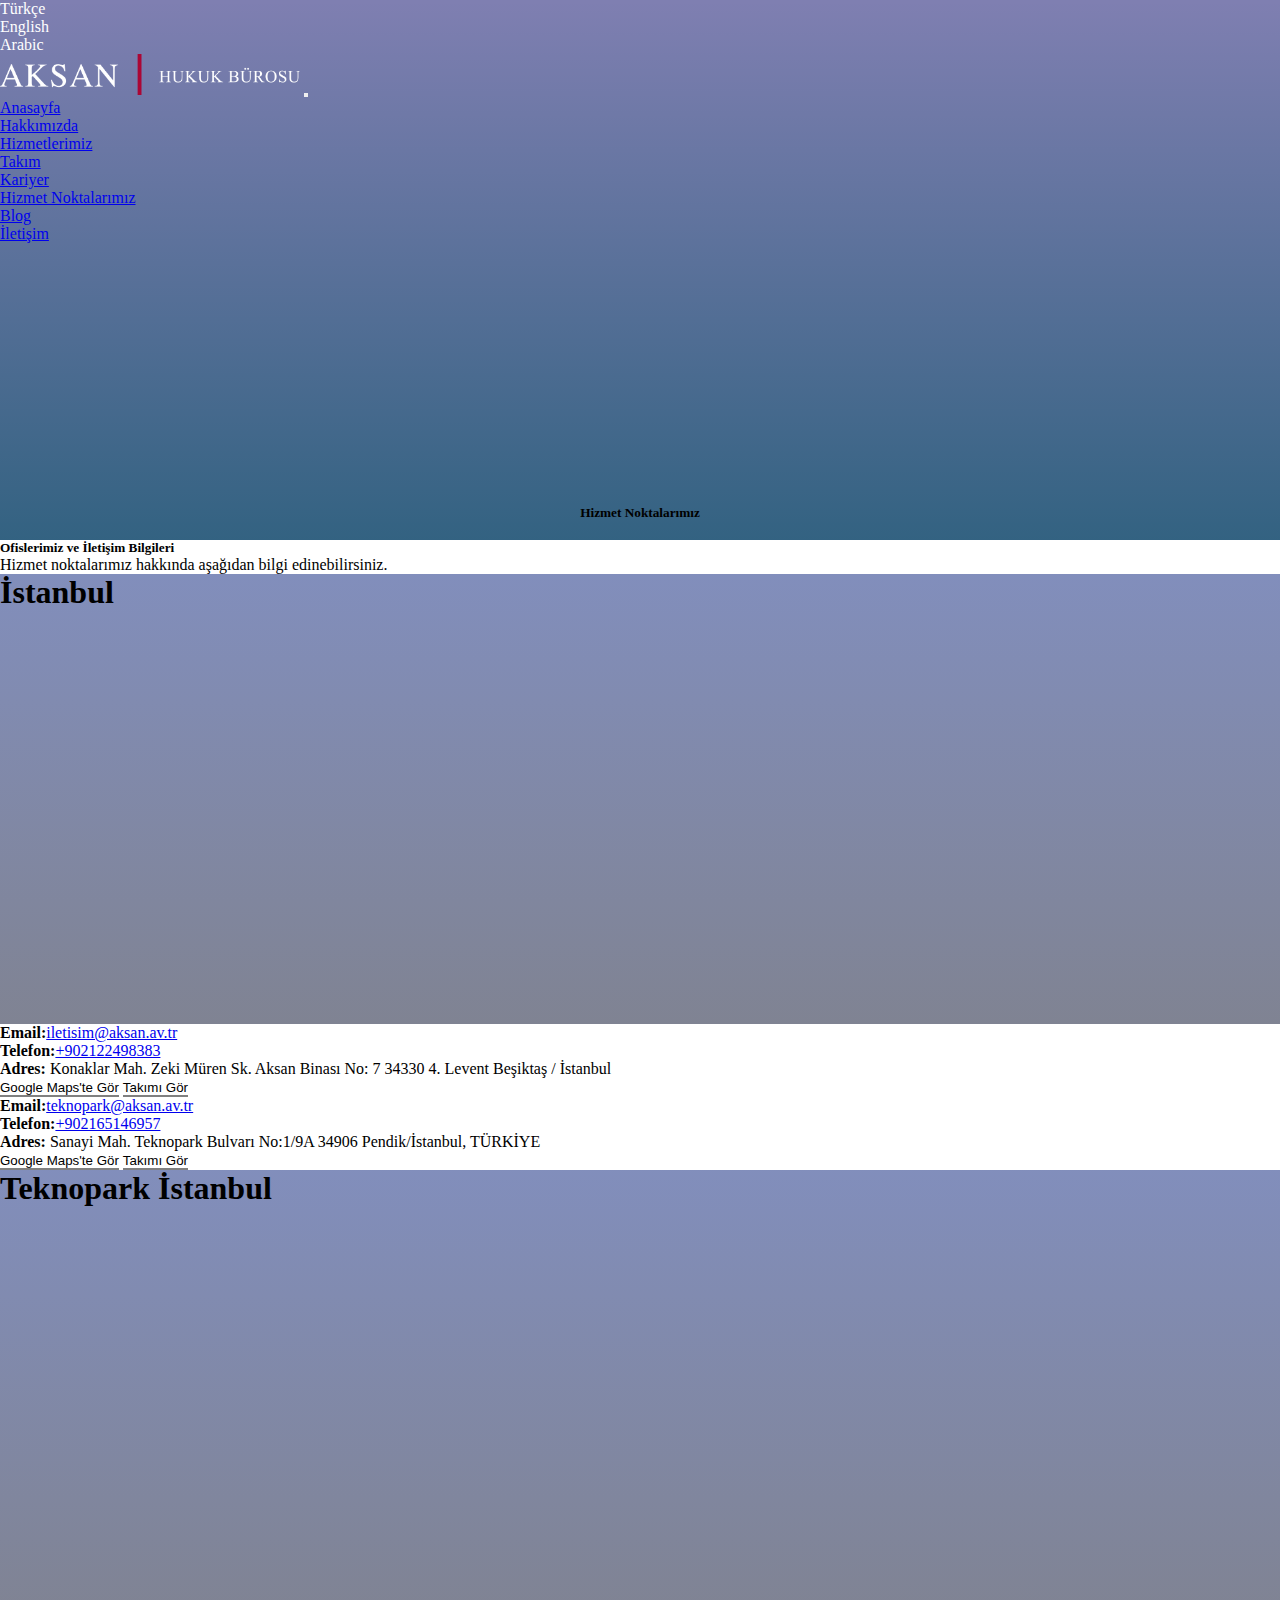
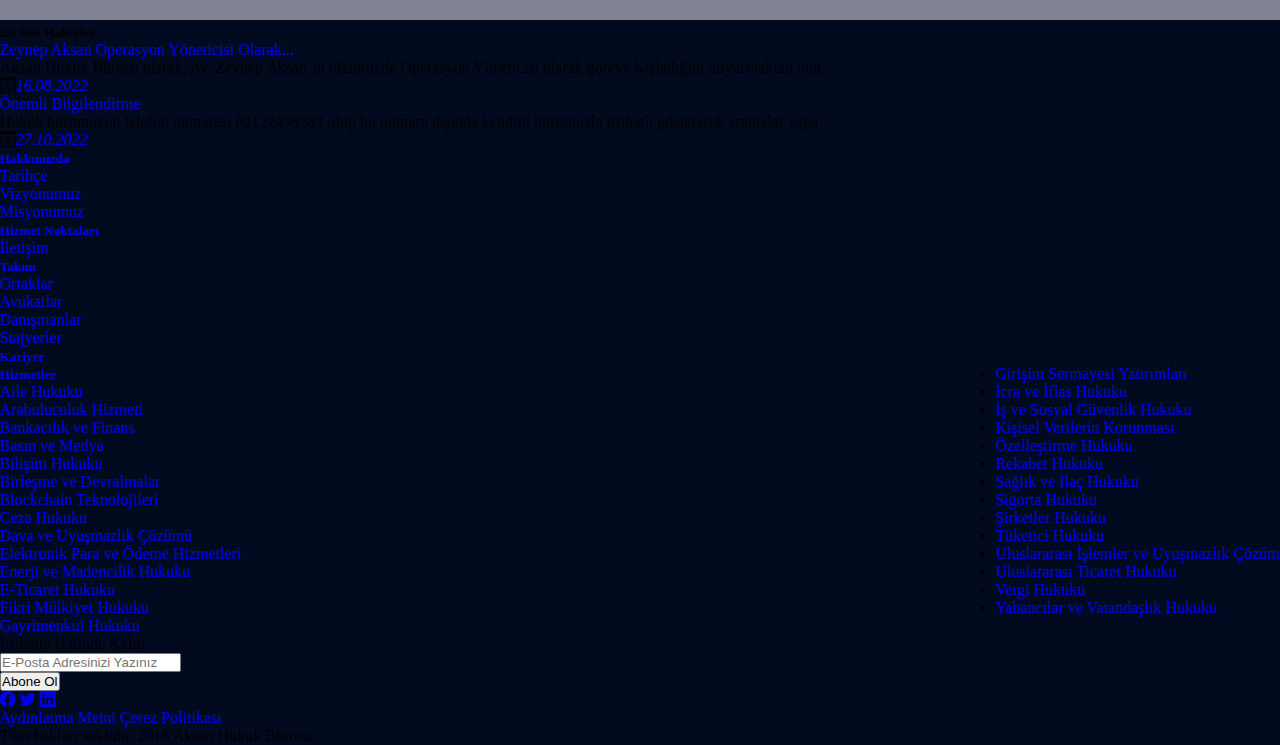
<file: Aksanhukuk/hizmetnoktalari.html>
<!DOCTYPE html>
<html lang="en">

<head>
    <meta charset="UTF-8">
    <meta http-equiv="X-UA-Compatible" content="IE=edge">
    <meta name="viewport" content="width=device-width, initial-scale=1.0">
    <link rel="stylesheet" href="https://cdn.jsdelivr.net/npm/bootstrap-icons@1.10.5/font/bootstrap-icons.css">
    <link href="https://cdn.jsdelivr.net/npm/bootstrap@5.3.0-alpha3/dist/css/bootstrap.min.css" rel="stylesheet"
        integrity="sha384-KK94CHFLLe+nY2dmCWGMq91rCGa5gtU4mk92HdvYe+M/SXH301p5ILy+dN9+nJOZ" crossorigin="anonymous">
    <link rel="stylesheet" href="./css/style.css">
    <title>Hizmet Noktalarımız</title>
</head>

<body>
    <div class="header-hizmetnoktasi">
        <div id="nav">
            <div class="container">
                <!-- Language Navbar Start -->
                <div class="language container">
                    <ul class="list-unstyled d-flex justify-content-end m-0">
                        <li><a class="link-light link-opacity-50-hover" href="">Türkçe</a></li>
                        <li><a class="link-light link-opacity-50-hover" href="">English</a></li>
                        <li><a class="link-light link-opacity-50-hover" href="">Arabic</a></li>
                    </ul>
                </div>
                <!-- Language Navbar End -->
                <!-- Navbar Start -->
                <div class="container">
                    <nav class="navbar navbar-expand-lg">
                        <a class="navbar-brand" href="#"><img src="./img/logo.png" alt=""></a>
                        <button class="navbar-toggler" type="button" data-bs-toggle="collapse"
                            data-bs-target="#navbarSupportedContent" aria-controls="navbarSupportedContent"
                            aria-expanded="false" aria-label="Toggle navigation">
                            <span class="navbar-toggler-icon"></span>
                        </button>
                        <div class="collapse navbar-collapse" id="navbarSupportedContent">
                            <ul class="navbar-nav ms-auto mt-0 mb-2 mb-lg-0">
                                <li class="nav-item">
                                    <a class="nav-link link-light link-opacity-50-hover" aria-current="page"
                                        href="./index.html">Anasayfa</a>
                                </li>
                                <li class="nav-item">
                                    <a class="nav-link link-light link-opacity-50-hover"
                                        href="./hakkimizda.html">Hakkımızda</a>
                                </li>
                                <li class="nav-item">
                                    <a class="nav-link link-light link-opacity-50-hover"
                                        href="./hizmetlerimiz.html">Hizmetlerimiz</a>
                                </li>
                                <li class="nav-item">
                                    <a class="nav-link link-light link-opacity-50-hover" href="./takim.html">Takım</a>
                                </li>
                                <li class="nav-item">
                                    <a class="nav-link link-light link-opacity-50-hover"
                                        href="./kariyer.html">Kariyer</a>
                                </li>
                                <li class="nav-item">
                                    <a class="nav-link link-light link-opacity-50-hover" href="./hizmetnoktalari.html">Hizmet
                                        Noktalarımız</a>
                                </li>
                                <li class="nav-item">
                                    <a class="nav-link link-light link-opacity-50-hover" href="#">Blog</a>
                                </li>
                                <li class="nav-item">
                                    <a class="nav-link link-light link-opacity-50-hover" href="#">İletişim</a>
                                </li>
                            </ul>
                        </div>
                    </nav>
                </div>
            </div>
        </div>
        <!-- Navbar End -->
        <div class="header-content">
            <h5 class="text-white">Hizmet Noktalarımız</h5>
        </div>
    </div>


    <!-- Content Kısım Start-->
    <section>
        <div class="container">
            <div class="row justify-content-center">
                <div class="col-md-6 text-center p-4 mt-3">
                    <h5 class="text-danger mb-3">Ofislerimiz ve İletişim Bilgileri</h5>
                    <p class="mb-5">Hizmet noktalarımız hakkında aşağıdan bilgi edinebilirsiniz.</p>
                </div>
            </div>
        </div>
    </section>
    <section class="mt-5">
        <!-- İlk Resim yazı -->
        <div class="container-fluid">
            <div class="row justify-content-between">
                <div class="col-lg-6">
                    <div class="bg-col-istanbul justify-content-center align-items-center">
                        <h1 class="text-white">İstanbul</h1>
                    </div>
                </div>
                <div class="col-lg-6 text-center">
                    <p><strong>Email:</strong><a href="#"
                            class="ms-3 link-dark link-opacity-50-hover">iletisim@aksan.av.tr</a>
                    </p>
                    <p><strong>Telefon:</strong><a href="#"
                            class="ms-3 link-dark link-opacity-50-hover">+902122498383</a>
                    </p>
                    <p><strong>Adres: </strong>Konaklar Mah. Zeki Müren Sk.
                        Aksan Binası No: 7
                        34330 4. Levent
                        Beşiktaş / İstanbul</p>
                    <button class="button-hizmet me-5">Google Maps'te Gör</button>
                    <button class="button-hizmet">Takımı Gör</button>
                </div>
            </div>
            <!-- İlk resim yazı end -->
            <div class="row mt-5">
                <div class="col-md-6 text-center order-1">
                    <p><strong>Email:</strong><a href="#"
                            class="ms-3 link-dark link-opacity-50-hover">teknopark@aksan.av.tr</a></p>
                    <p><strong>Telefon:</strong><a href="#"
                            class="ms-3 link-dark link-opacity-50-hover">+902165146957</a>
                    </p>
                    <p><strong>Adres: </strong>Sanayi Mah. Teknopark Bulvarı No:1/9A 34906 Pendik/İstanbul,
                        TÜRKİYE
                    </p>
                    <button class="button-hizmet me-5">Google Maps'te Gör</button>
                    <button class="button-hizmet">Takımı Gör</button>
                </div>
                <div class="col-md-6 order-0">
                    <div class="bg-col-tekno justify-content-center align-items-center">
                        <h1 class="text-white">Teknopark İstanbul</h1>
                    </div>
                </div>
            </div>
        </div>
    </section>
    <!-- Content End -->


    <!-- Footer Start -->
    <footer>
        <div class="text-white mt-5">
            <div class="container">
                <div class="row justify-content-between">
                    <div class="col-lg-5">
                        <h5 class="text-white mb-3">En Son Haberler</h5>
                        <p class=""><a href="#" class="link-light link-opacity-50-hover">Zeynep Aksan Operasyon
                                Yöneticisi Olarak...</a></p>
                        <p>Aksan Hukuk Bürosu olarak, Av. Zeynep Aksan’ın ofisimizde Operasyon Yöneticisi olarak göreve
                            başladığını duyurmaktan mut...</p>
                        <div class="date mb-5">
                            <i class="bi bi-calendar3"><a href="#"
                                    class="link-light link-opacity-50 ms-3">16.08.2022</a></i>
                        </div>
                        <p class=""><a href="#" class="link-light link-opacity-50-hover">Önemli Bilgilendirme</a></p>
                        <p>Hukuk büromuzun telefon numarası 02122498383 olup bu numara dışında kendini büromuzla
                            irtibatlı göstererek aramalar yapa...</p>
                        <div class="date mb-5">
                            <i class="bi bi-calendar3"><a href="#"
                                    class="link-light link-opacity-50 ms-3">27.10.2022</a></i>
                        </div>
                    </div>
                    <div class="col-lg-2">
                        <ul class="list-unstyled">
                            <li class="mb-3">
                                <h5><a class="link-light link-opacity-50" href="#">Hakkımızda</a></h5>
                            </li>
                            <li><a class="link-light link-opacity-50" href="#">Tarihçe</a></li>
                            <li><a class="link-light link-opacity-50" href="#">Vizyonumuz</a></li>
                            <li><a class="link-light link-opacity-50" href="#">Misyonumuz</a></li>
                            <li class="mt-5 mb-3">
                                <h5><a class="link-light link-opacity-50" href="#">Hizmet Noktaları</a></h5>
                            </li>
                            <li><a class="link-light link-opacity-50" href="#">İletişim</a></li>
                        </ul>
                    </div>
                    <div class="col-lg-2">
                        <ul class="list-unstyled">
                            <li class="mb-3">
                                <h5><a class="link-light link-opacity-50" href="#">Takım</a></h5>
                            </li>
                            <li><a class="link-light link-opacity-50" href="#">Ortaklar</a></li>
                            <li><a class="link-light link-opacity-50" href="#">Avukatlar</a></li>
                            <li><a class="link-light link-opacity-50" href="#">Danışmanlar</a></li>
                            <li><a class="link-light link-opacity-50" href="#">Stajyerler</a></li>
                            <li class="mt-5 mb-3">
                                <h5><a class="link-light link-opacity-50" href="#">Kariyer</a></h5>
                            </li>
                        </ul>
                    </div>
                    <div class="col-lg-3">
                        <div class="footer-list-inline">
                            <ul class="list-unstyled">
                                <li class="mb-3">
                                    <h5><a class="link-light link-opacity-50" href="#">Hizmetler</a></h5>
                                </li>
                                <li><a class="link-light link-opacity-50" href="#">Aile Hukuku</a></li>
                                <li><a class="link-light link-opacity-50" href="#">Arabuluculuk Hizmeti</a></li>
                                <li><a class="link-light link-opacity-50" href="#">Bankacılık ve Finans</a></li>
                                <li><a class="link-light link-opacity-50" href="#">Basın ve Medya</a></li>
                                <li><a class="link-light link-opacity-50" href="#">Bilişim Hukuku</a></li>
                                <li><a class="link-light link-opacity-50" href="#">Birleşme ve Devralmalar</a></li>
                                <li><a class="link-light link-opacity-50" href="#">Blockchain Teknolojileri</a></li>
                                <li><a class="link-light link-opacity-50" href="#">Ceza Hukuku</a></li>
                                <li><a class="link-light link-opacity-50" href="#">Dava ve Uyuşmazlık Çözümü</a></li>
                                <li><a class="link-light link-opacity-50" href="#">Elektronik Para ve Ödeme
                                        Hizmetleri</a></li>
                                <li><a class="link-light link-opacity-50" href="#">Enerji ve Madencilik Hukuku</a></li>
                                <li><a class="link-light link-opacity-50" href="#">E-Ticaret Hukuku</a></li>
                                <li><a class="link-light link-opacity-50" href="#">Fikri Mülkiyet Hukuku</a></li>
                                <li><a class="link-light link-opacity-50" href="#">Gayrimenkul Hukuku</a></li>
                            </ul>
                            <ul class="list-unstyled">
                                <li class="mt-5"><a class="link-light link-opacity-50" href="#">Girişim Sermayesi
                                        Yatırımları</a>
                                </li>
                                <li><a class="link-light link-opacity-50" href="#">İcra ve İflas Hukuku</a></li>
                                <li><a class="link-light link-opacity-50" href="#">İş ve Sosyal Güvenlik Hukuku</a></li>
                                <li><a class="link-light link-opacity-50" href="#">Kişisel Verilerin Korunması</a></li>
                                <li><a class="link-light link-opacity-50" href="#">Özelleştirme Hukuku</a></li>
                                <li><a class="link-light link-opacity-50" href="#">Rekabet Hukuku</a></li>
                                <li><a class="link-light link-opacity-50" href="#">Sağlık ve İlaç Hukuku</a></li>
                                <li><a class="link-light link-opacity-50" href="#">Sigorta Hukuku</a></li>
                                <li><a class="link-light link-opacity-50" href="#">Şirketler Hukuku</a></li>
                                <li><a class="link-light link-opacity-50" href="#">Tüketici Hukuku</a></li>
                                <li><a class="link-light link-opacity-50" href="#">Uluslararası İşlemler ve Uyuşmazlık
                                        Çözüm</a></li>
                                <li><a class="link-light link-opacity-50" href="#">Uluslararası Ticaret Hukuku</a></li>
                                <li><a class="link-light link-opacity-50" href="#">Vergi Hukuku</a></li>
                                <li><a class="link-light link-opacity-50" href="#">Yabancılar ve Vatandaşlık Hukuku</a>
                                </li>
                            </ul>
                        </div>
                    </div>
                </div>
                <div class="row mt-5">
                    <div class="col-lg-5">
                        <p>İrtibatta Halinde Kalın</p>
                        <div class="input-group w-75 mb-3">
                            <input type="email" class="form-control border-white border-1"
                                placeholder="E-Posta Adresinizi Yazınız">
                            <div class="input-group-append">
                                <button class="btn btn-outline-secondary border-white border-1" type="button">Abone
                                    Ol</button>
                            </div>
                        </div>
                        <div class="icon-group mt-4 d-flex justify-content-around">
                            <a href="#" class="link-light link-opacity-50-hover fs-2"><i class="bi bi-facebook"></i></a>
                            <a href="#" class="link-light link-opacity-50-hover fs-2"><i
                                    class="bi bi-twitter ms-5"></i></a>
                            <a href="#" class="link-light link-opacity-50-hover fs-2"><i
                                    class="bi bi-linkedin ms-5"></i></a>
                        </div>
                        <div class="under-icon d-flex justify-content-around mt-5 mb-5">
                            <a href="#" class="link-light link-opacity-50-hover text-decoration-underline">Aydınlatma
                                Metni</a>
                            <a href="#" class="link-light link-opacity-50-hover text-decoration-underline">Çerez
                                Politikası</a>
                        </div>
                    </div>
                    <div class="col-lg-4 align-self-center">
                        <p>Tüm hakları saklıdır. 2016 Aksan Hukuk Bürosu</p>
                    </div>
                </div>
            </div>
        </div>
    </footer>
    <!-- Footer End -->







    <script src="https://code.jquery.com/jquery-3.7.0.min.js"
        integrity="sha256-2Pmvv0kuTBOenSvLm6bvfBSSHrUJ+3A7x6P5Ebd07/g=" crossorigin="anonymous"></script>
    <script src="https://cdn.jsdelivr.net/npm/bootstrap@5.3.0-alpha3/dist/js/bootstrap.bundle.min.js"
        integrity="sha384-ENjdO4Dr2bkBIFxQpeoTz1HIcje39Wm4jDKdf19U8gI4ddQ3GYNS7NTKfAdVQSZe"
        crossorigin="anonymous"></script>
    <script src="./js/scroll.js"></script>
</body>

</html>
</file>
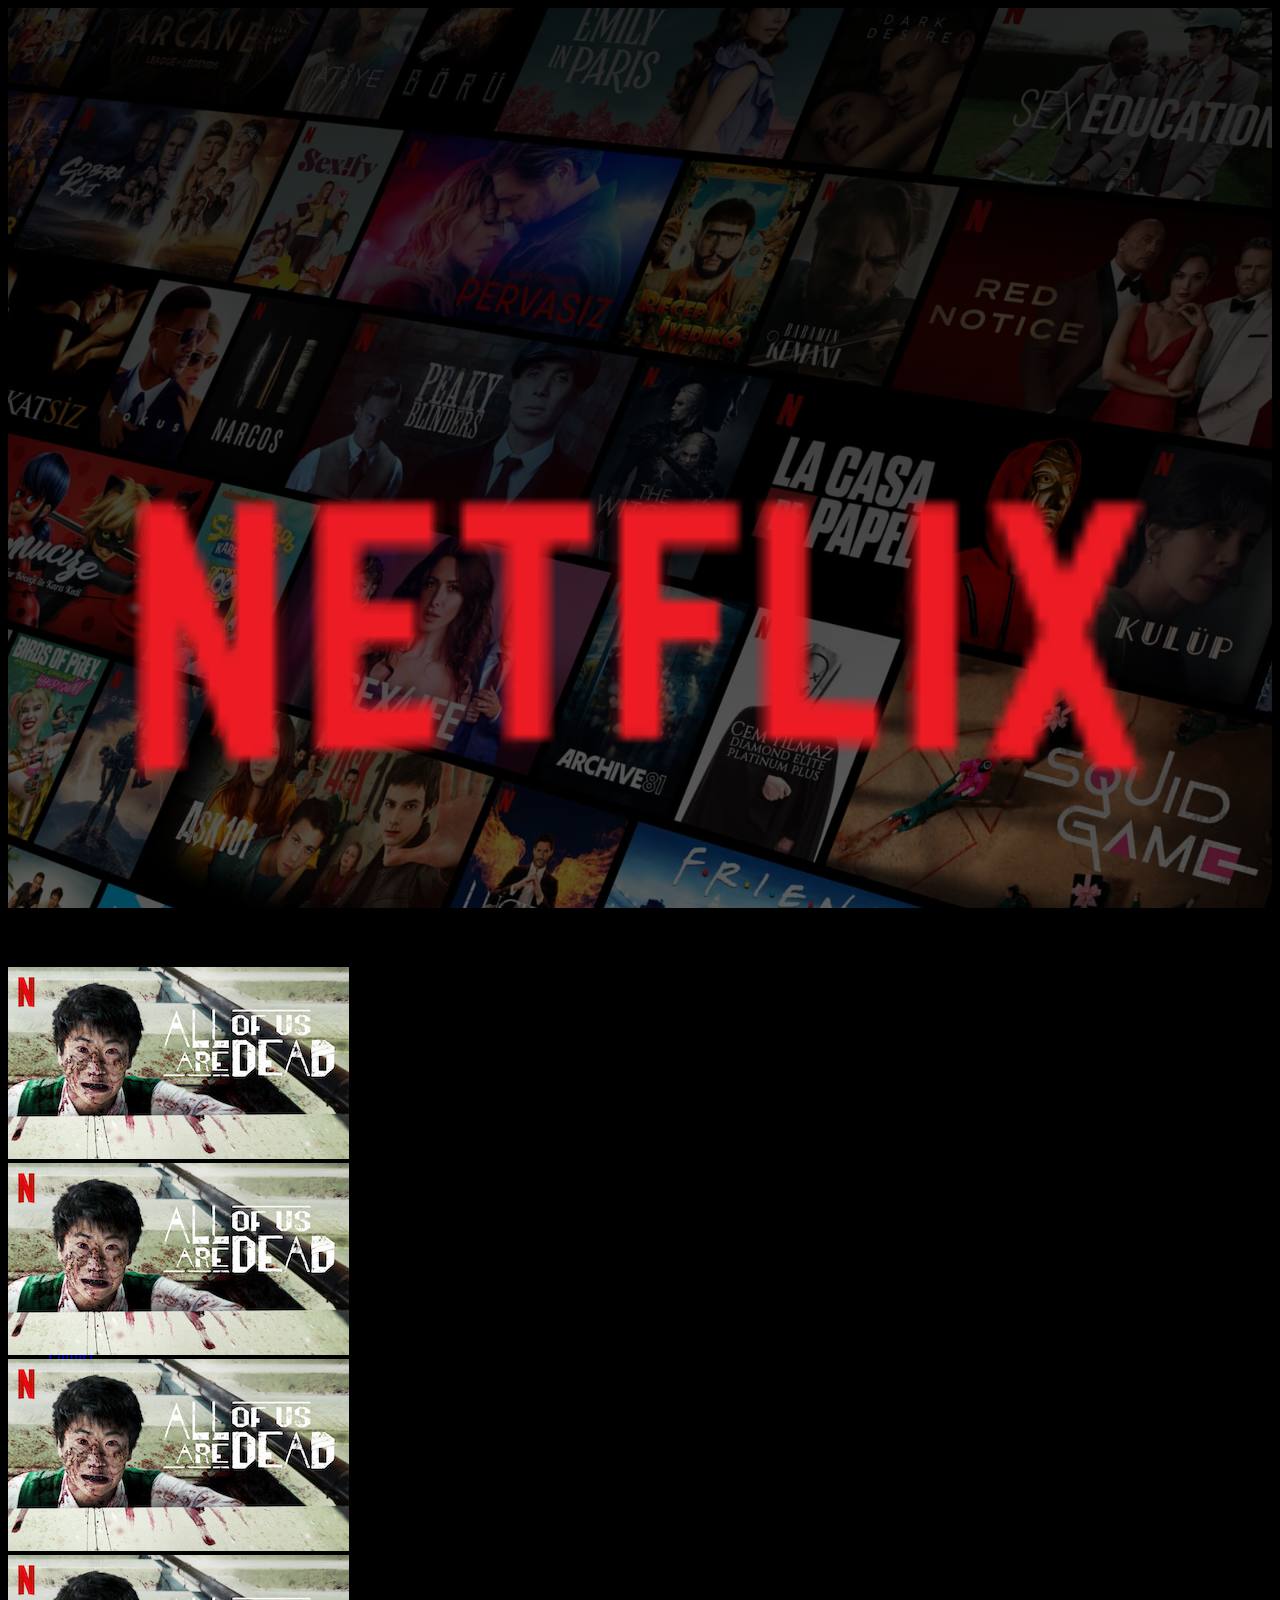
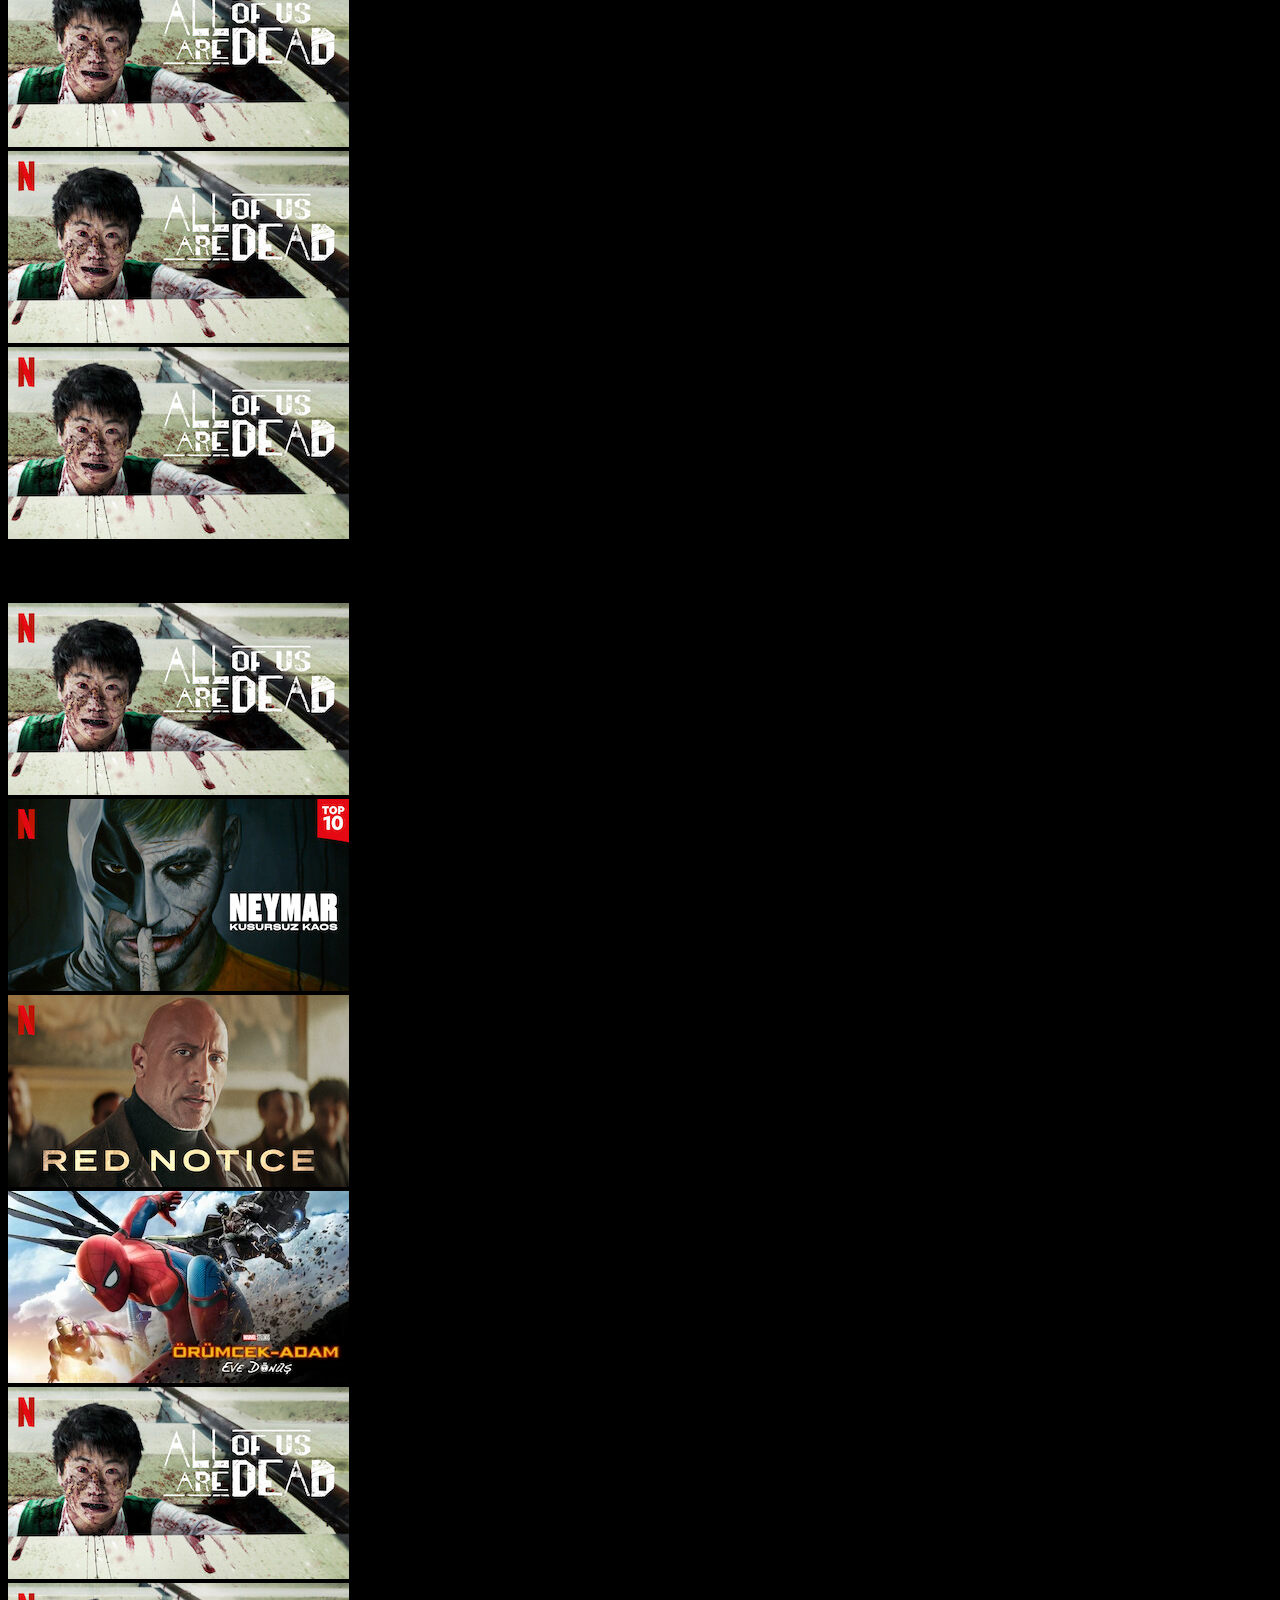
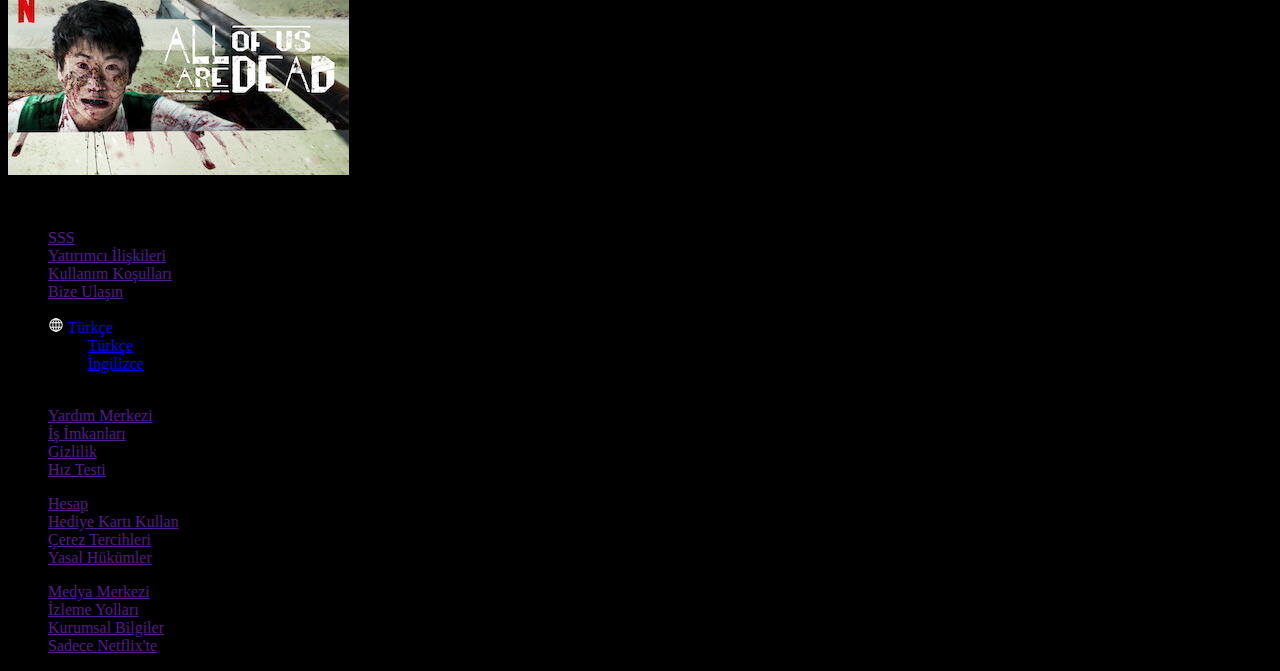
<file: Netflix/browse.html>
<!DOCTYPE html>
<html lang="en">

<head>
    <meta charset="UTF-8">
    <meta http-equiv="X-UA-Compatible" content="IE=edge">
    <meta name="viewport" content="width=device-width, initial-scale=1.0">
    <link rel="stylesheet" href="https://cdn.jsdelivr.net/npm/bootstrap-icons@1.10.5/font/bootstrap-icons.css">
    <link href="https://cdn.jsdelivr.net/npm/bootstrap@5.3.0-alpha3/dist/css/bootstrap.min.css" rel="stylesheet"
        integrity="sha384-KK94CHFLLe+nY2dmCWGMq91rCGa5gtU4mk92HdvYe+M/SXH301p5ILy+dN9+nJOZ" crossorigin="anonymous">
    <link rel="stylesheet" href="./css/style.css">
    <title>Document</title>
</head>

<body>
    <!-- Header Start -->
    <div class="header">
      <div class="header-top-nav">
        <nav class="navbar navbar-expand-lg bg-black">
          <div class="container">
            <a class="navbar-brand" href="#"><img src="./img/netflix_logo.png" alt="" width="100%"></a>
            <button class="navbar-toggler" type="button" data-bs-toggle="collapse" data-bs-target="#navbarNav" aria-controls="navbarNav" aria-expanded="false" aria-label="Toggle navigation">
              <span class="navbar-toggler-icon"></span>
            </button>
            <div class="collapse navbar-collapse" id="navbarNav">
              <ul class="navbar-nav">
                <li class="nav-item">
                  <a class="nav-link active text-secondary" aria-current="page" href="#">Anasayfa</a>
                </li>
                <li class="nav-item">
                  <a class="nav-link text-secondary" href="#">Diziler</a>
                </li>
                <li class="nav-item">
                  <a class="nav-link text-secondary" href="#">Filmler</a>
                </li>
                <li class="nav-item">
                  <a class="nav-link text-secondary">Yeni ve Popüler</a>
                </li>
                </li>
                <li class="nav-item">
                  <a class="nav-link text-secondary">Listem</a>
                </li>
              </ul>
              <div class="dropdown ms-auto">
                <a class="dropdown-toggle" href="#" role="button" data-bs-toggle="dropdown" aria-expanded="false">
                <img src="./img/smile-profil.png" alt="Resim bulunamadı"></a>
                <ul class="dropdown-menu">
                  <li><a class="dropdown-item" href="#">Türkçe</a></li>
                  <li><a class="dropdown-item" href="#">İngilizce</a></li>
                </ul>
              </div>
            </div>
          </div>
        </nav>
      </div>
        <div class="row header-row justify-content-center">
            <div class="col-lg-6 text-white text-center align-self-center">
                <h1>Sınırsız film, dizi ve çok daha fazlası.</h1>
                <p class="ilkp">İstediğiniz yerde izleyin. İstediğiniz zaman iptal edin.</p>
                <p>İzlemeye hazır mısınız? Üyelik oluşturmak veya üyeliğinize erişmek için e-posta adresinizi girin</p>
                <button type="button" class="btn btn-secondary">Oynat</button>
                <button type="button" class="btn btn-secondary">Daha Fazla Bilgi</button>
            </div>
        </div>
    </div>
    <!-- Header End -->
    <!-- Filmler Start-->
    <section id="under-header">
      <div class="container">
        <div class="row mt-5">
          <h3 class="text-white">Netflix'te Popüler</h3>
          <div class="col-sm-2 mb-2">
            <img src="./img/film1.jpg" alt="">
          </div>
          <div class="col-sm-2 mb-2">
            <img src="./img/film1.jpg" alt="">
          </div>
          <div class="col-sm-2 mb-2">
            <img src="./img/film1.jpg" alt="">
          </div>
          <div class="col-sm-2 mb-2">
            <img src="./img/film1.jpg" alt="">
          </div>
          <div class="col-sm-2 mb-2">
            <img src="./img/film1.jpg" alt="">
          </div>
          <div class="col-sm-2 mb-2">
            <img src="./img/film1.jpg" alt="">
          </div>
        </div>
        <div class="row mt-5">
          <h3 class="text-white">Gündemdekiler</h3>
          <div class="col-sm-2 mb-2">
            <img src="./img/film1.jpg" alt="">
          </div>
          <div class="col-sm-2 mb-2">
            <img src="./img/film2.jpg" alt="">
          </div>
          <div class="col-sm-2 mb-2">
            <img src="./img/film3.jpg" alt="">
          </div>
          <div class="col-sm-2 mb-2">
            <img src="./img/film4.webp" alt="">
          </div>
          <div class="col-sm-2 mb-2">
            <img src="./img/film1.jpg" alt="">
          </div>
          <div class="col-sm-2 mb-2">
            <img src="./img/film1.jpg" alt="">
          </div>
        </div>
      </div>
    </section>
    <!-- Filmler End -->
    <!-- Footer Start -->
    <footer class="text-white my-5">
      <div class="container">
          <p class="text-secondary">Sorularınız mı var? 0500 000 00 00 numaralı telefonu arayın</p>
          <div class="row justify-content-between">
              <div class="col-lg-2">
                  <ul class="list-unstyled">
                      <li><a class="text-secondary" href="">SSS</a></li>
                      <li><a class="text-secondary" href="">Yatırımcı İlişkileri</a></li>
                      <li><a class="text-secondary" href="">Kullanım Koşulları</a></li>
                      <li><a class="text-secondary" href="">Bize Ulaşın</a></li>
                  </ul>
                  <ul class="navbar-nav mt-4">
                      <li class="nav-item dropdown me-2">
                          <a class="nav-link dropdown-toggle text-white" href="#" role="button"
                              data-bs-toggle="dropdown" aria-expanded="false">
                              <img src="./img/world.png" alt="icon bulunamadı"> Türkçe
                          </a>
                          <ul class="dropdown-menu">
                              <li><a class="dropdown-item" href="#">Türkçe</a></li>
                              <li><a class="dropdown-item" href="#">İngilizce</a></li>
                          </ul>
                      </li>
                      <li class="text-secondary mt-3">Netflix Türkiye</li>
                  </ul>
              </div>
              <div class="col-lg-2">
                  <ul class="list-unstyled">
                      <li><a class="text-secondary" href="">Yardım Merkezi</a></li>
                      <li><a class="text-secondary" href="">İş İmkanları</a></li>
                      <li><a class="text-secondary" href="">Gizlilik</a></li>
                      <li><a class="text-secondary" href="">Hız Testi</a></li>
                  </ul>
              </div>
              <div class="col-lg-2">
                  <ul class="list-unstyled">
                      <li><a class="text-secondary" href="">Hesap</a></li>
                      <li><a class="text-secondary" href="">Hediye Kartı Kullan</a></li>
                      <li><a class="text-secondary" href="">Çerez Tercihleri</a></li>
                      <li><a class="text-secondary" href="">Yasal Hükümler</a></li>
                  </ul>
              </div>
              <div class="col-lg-2">
                  <ul class="list-unstyled">
                      <li><a class="text-secondary" href="">Medya Merkezi</a></li>
                      <li><a class="text-secondary" href="">İzleme Yolları</a></li>
                      <li><a class="text-secondary" href="">Kurumsal Bilgiler</a></li>
                      <li><a class="text-secondary" href="">Sadece Netflix'te</a></li>
                  </ul>
              </div>
          </div>
      </div>
    </footer>
    <!-- Footer End -->


    <script src="https://cdn.jsdelivr.net/npm/bootstrap@5.3.0-alpha3/dist/js/bootstrap.bundle.min.js"
        integrity="sha384-ENjdO4Dr2bkBIFxQpeoTz1HIcje39Wm4jDKdf19U8gI4ddQ3GYNS7NTKfAdVQSZe"
        crossorigin="anonymous"></script>
</body>

</html>
</file>
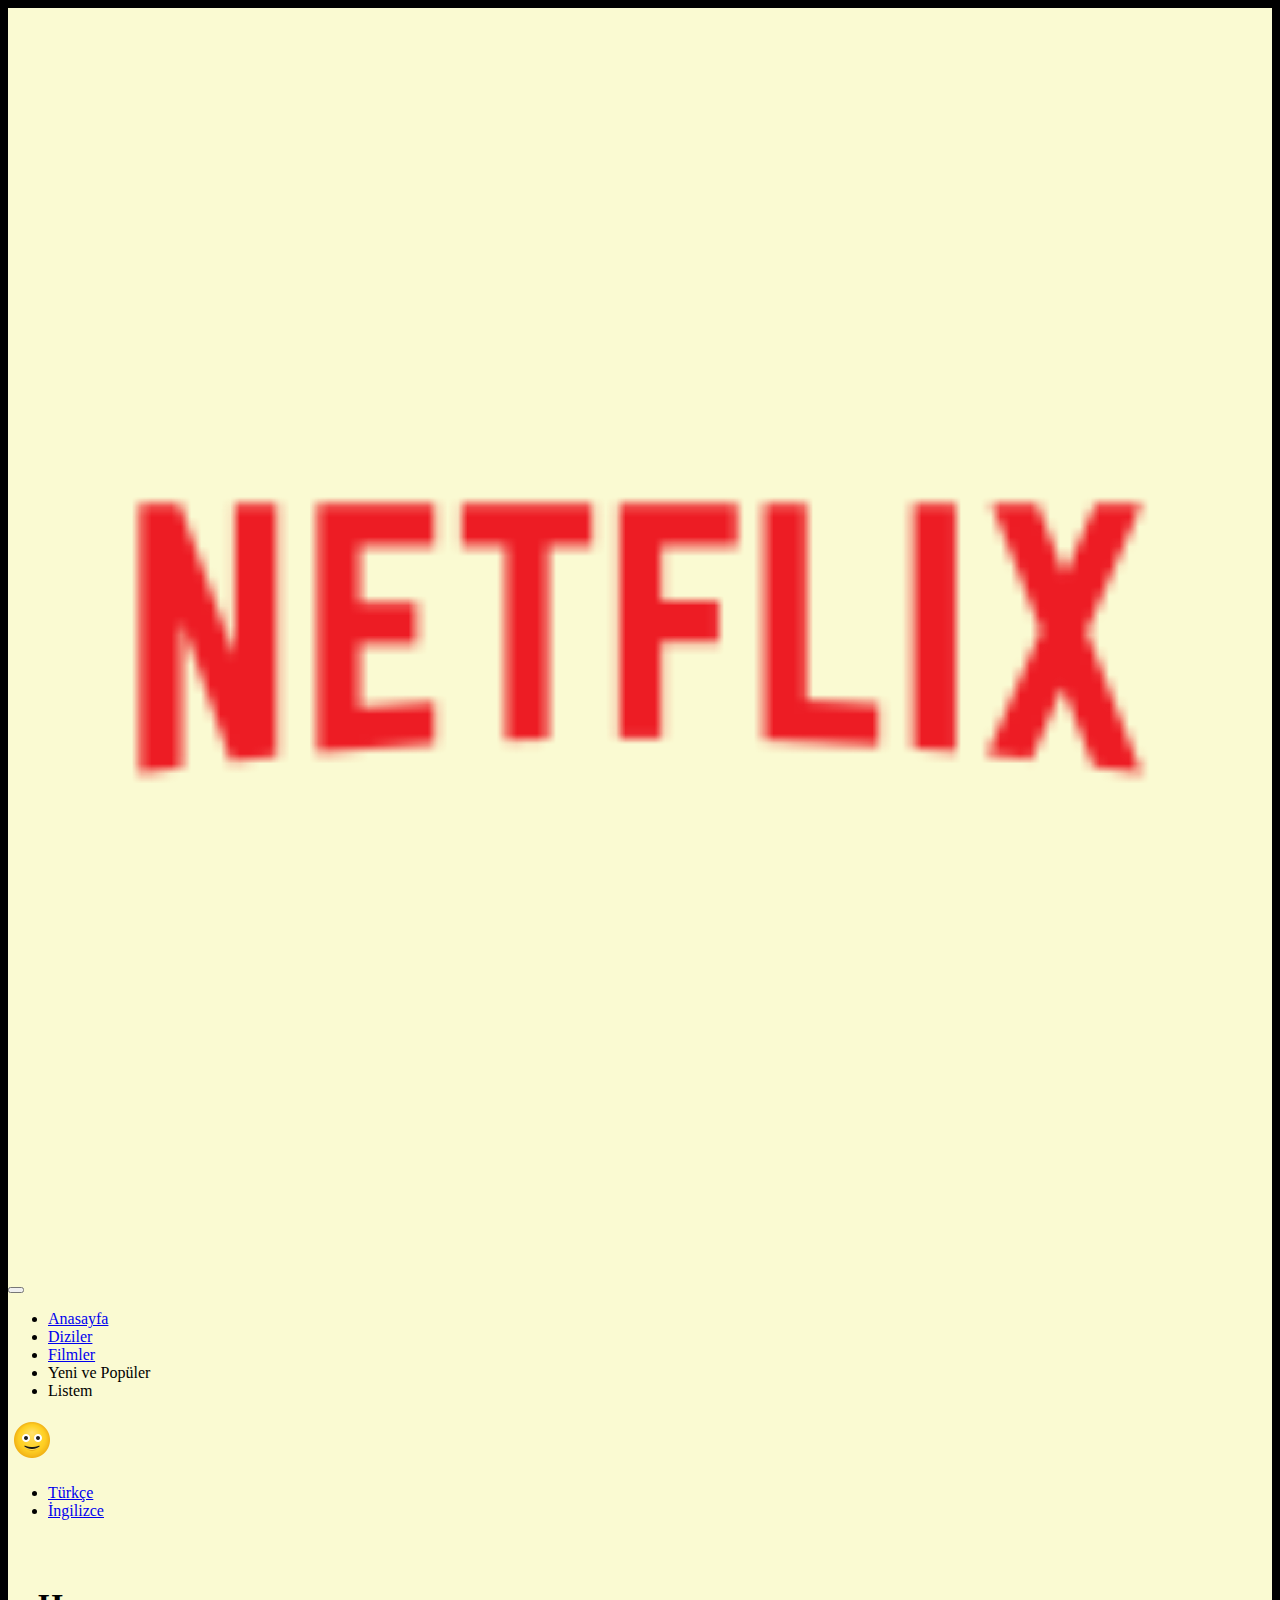
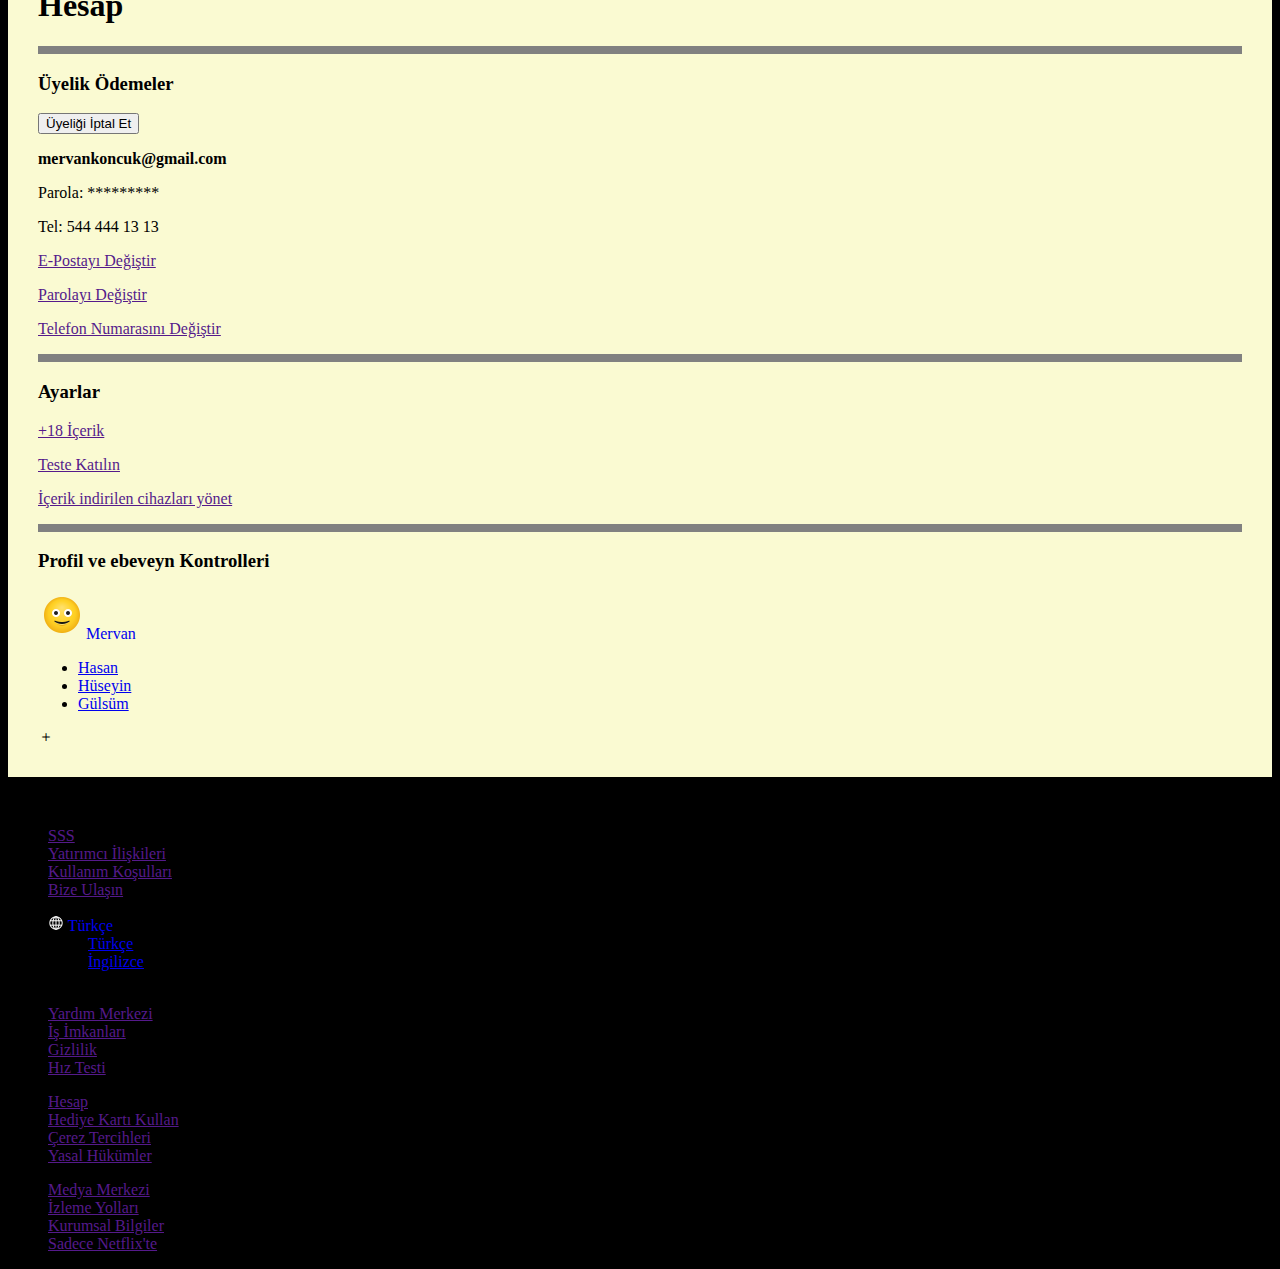
<file: Netflix/hesap.html>
<!DOCTYPE html>
<html lang="en">

<head>
    <meta charset="UTF-8">
    <meta http-equiv="X-UA-Compatible" content="IE=edge">
    <meta name="viewport" content="width=device-width, initial-scale=1.0">
    <link rel="stylesheet" href="https://cdn.jsdelivr.net/npm/bootstrap-icons@1.10.5/font/bootstrap-icons.css">
    <link href="https://cdn.jsdelivr.net/npm/bootstrap@5.3.0-alpha3/dist/css/bootstrap.min.css" rel="stylesheet"
        integrity="sha384-KK94CHFLLe+nY2dmCWGMq91rCGa5gtU4mk92HdvYe+M/SXH301p5ILy+dN9+nJOZ" crossorigin="anonymous">
    <link rel="stylesheet" href="./css/style.css">
    <title>Document</title>
</head>

<body>
    <!-- Header Start -->
    <div class="container">
        <div class="hesap-header">
            <div class="header-top-nav">
                <nav class="navbar navbar-expand-lg bg-black">
                    <div class="container">
                        <a class="navbar-brand" href="#"><img src="./img/netflix_logo.png" alt="" width="100%"></a>
                        <button class="navbar-toggler" type="button" data-bs-toggle="collapse"
                            data-bs-target="#navbarNav" aria-controls="navbarNav" aria-expanded="false"
                            aria-label="Toggle navigation">
                            <span class="navbar-toggler-icon"></span>
                        </button>
                        <div class="collapse navbar-collapse" id="navbarNav">
                            <ul class="navbar-nav">
                                <li class="nav-item">
                                    <a class="nav-link active text-secondary" aria-current="page" href="#">Anasayfa</a>
                                </li>
                                <li class="nav-item">
                                    <a class="nav-link text-secondary" href="#">Diziler</a>
                                </li>
                                <li class="nav-item">
                                    <a class="nav-link text-secondary" href="#">Filmler</a>
                                </li>
                                <li class="nav-item">
                                    <a class="nav-link text-secondary">Yeni ve Popüler</a>
                                </li>
                                </li>
                                <li class="nav-item">
                                    <a class="nav-link text-secondary">Listem</a>
                                </li>
                            </ul>
                            <div class="dropdown ms-auto">
                                <a class="dropdown-toggle" href="#" role="button" data-bs-toggle="dropdown"
                                    aria-expanded="false">
                                    <img src="./img/smile-profil.png" alt="Resim bulunamadı"></a>
                                <ul class="dropdown-menu">
                                    <li><a class="dropdown-item" href="#">Türkçe</a></li>
                                    <li><a class="dropdown-item" href="#">İngilizce</a></li>
                                </ul>
                            </div>
                        </div>
                    </div>
                </nav>
            </div>
            <div class="hesap-header-head">
                <div class="container">
                    <h1>Hesap</h1>
                    <hr>
                    <div class="row justify-content-between">
                        <div class="col-sm-3">
                            <h3>Üyelik Ödemeler</h3>
                            <button>Üyeliği İptal Et</button>
                        </div>
                        <div class="col-sm-3">
                            <p><b>mervankoncuk@gmail.com</b></p>
                            <p>Parola: *********</p>
                            <p>Tel: 544 444 13 13</p>
                        </div>
                        <div class="col-sm-3">
                            <a href="">
                                <p>E-Postayı Değiştir</p>
                            </a>
                            <a href="">
                                <p>Parolayı Değiştir</p>
                            </a>
                            <a href="">
                                <p>Telefon Numarasını Değiştir</p>
                            </a>
                        </div>
                    </div>
                    <hr>
                    <div class="row justify-content-between">
                        <div class="col-sm-4">
                            <h3>Ayarlar</h3>
                        </div>
                        <div class="col-sm-4">
                            <p><a href="">+18 İçerik</a></p>
                            <p><a href="">Teste Katılın</a></p>
                            <p><a href="">İçerik indirilen cihazları yönet</a></p>
                        </div>
                    </div>
                    <hr>
                    <div class="row justify-content-between">
                        <div class="col-sm-3">
                            <h3>Profil ve ebeveyn Kontrolleri</h3>
                        </div>
                        <div class="col-sm-3">
                            <div class="dropdown">
                                <a class="dropdown-toggle text-black" href="#" role="button" data-bs-toggle="dropdown"
                                    aria-expanded="false">
                                    <img src="./img/smile-profil.png" alt="Resim bulunamadı">Mervan</a>
                                <ul class="dropdown-menu">
                                    <li><a class="dropdown-item" href="#">Hasan</a></li>
                                    <li><a class="dropdown-item" href="#">Hüseyin</a></li>
                                    <li><a class="dropdown-item" href="#">Gülsüm</a></li>
                                </ul>
                            </div>
                        </div>
                        <div class="col-sm-3">
                            <div class="icon-right d-flex justify-content-end">
                                <i class="bi bi-plus fs-2"></i>
                            </div>
                        </div>
                    </div>
                </div>
            </div>
        </div>
    </div>
    <!-- Header End -->

    <!-- Footer Start -->
    <footer class="text-white mt-5">
        <div class="container">
            <p class="text-secondary">Sorularınız mı var? 0500 000 00 00 numaralı telefonu arayın</p>
            <div class="row justify-content-between">
                <div class="col-lg-2">
                    <ul class="list-unstyled">
                        <li><a class="text-secondary" href="">SSS</a></li>
                        <li><a class="text-secondary" href="">Yatırımcı İlişkileri</a></li>
                        <li><a class="text-secondary" href="">Kullanım Koşulları</a></li>
                        <li><a class="text-secondary" href="">Bize Ulaşın</a></li>
                    </ul>
                    <ul class="navbar-nav mt-4">
                        <li class="nav-item dropdown me-2">
                            <a class="nav-link dropdown-toggle text-white" href="#" role="button"
                                data-bs-toggle="dropdown" aria-expanded="false">
                                <img src="./img/world.png" alt="icon bulunamadı"> Türkçe
                            </a>
                            <ul class="dropdown-menu">
                                <li><a class="dropdown-item" href="#">Türkçe</a></li>
                                <li><a class="dropdown-item" href="#">İngilizce</a></li>
                            </ul>
                        </li>
                        <li class="text-secondary mt-3">Netflix Türkiye</li>
                    </ul>
                </div>
                <div class="col-lg-2">
                    <ul class="list-unstyled">
                        <li><a class="text-secondary" href="">Yardım Merkezi</a></li>
                        <li><a class="text-secondary" href="">İş İmkanları</a></li>
                        <li><a class="text-secondary" href="">Gizlilik</a></li>
                        <li><a class="text-secondary" href="">Hız Testi</a></li>
                    </ul>
                </div>
                <div class="col-lg-2">
                    <ul class="list-unstyled">
                        <li><a class="text-secondary" href="">Hesap</a></li>
                        <li><a class="text-secondary" href="">Hediye Kartı Kullan</a></li>
                        <li><a class="text-secondary" href="">Çerez Tercihleri</a></li>
                        <li><a class="text-secondary" href="">Yasal Hükümler</a></li>
                    </ul>
                </div>
                <div class="col-lg-2">
                    <ul class="list-unstyled">
                        <li><a class="text-secondary" href="">Medya Merkezi</a></li>
                        <li><a class="text-secondary" href="">İzleme Yolları</a></li>
                        <li><a class="text-secondary" href="">Kurumsal Bilgiler</a></li>
                        <li><a class="text-secondary" href="">Sadece Netflix'te</a></li>
                    </ul>
                </div>
            </div>
        </div>
    </footer>
    <!-- Footer End -->


    <script src="https://cdn.jsdelivr.net/npm/bootstrap@5.3.0-alpha3/dist/js/bootstrap.bundle.min.js"
        integrity="sha384-ENjdO4Dr2bkBIFxQpeoTz1HIcje39Wm4jDKdf19U8gI4ddQ3GYNS7NTKfAdVQSZe"
        crossorigin="anonymous"></script>
</body>

</html>
</file>
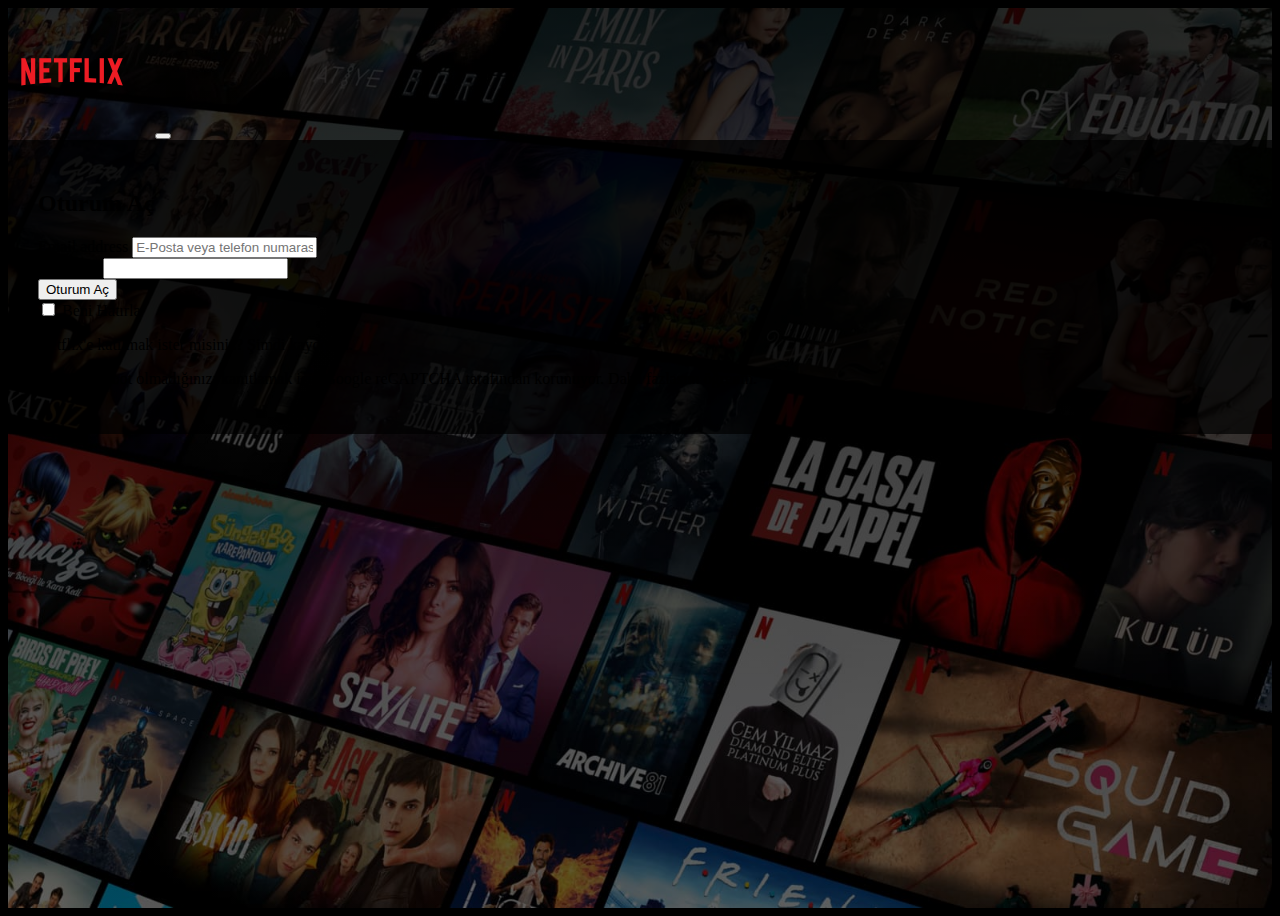
<file: Netflix/login.html>
<!DOCTYPE html>
<html lang="en">

<head>
    <meta charset="UTF-8">
    <meta http-equiv="X-UA-Compatible" content="IE=edge">
    <meta name="viewport" content="width=device-width, initial-scale=1.0">
    <link rel="stylesheet" href="https://cdn.jsdelivr.net/npm/bootstrap-icons@1.10.5/font/bootstrap-icons.css">
    <link href="https://cdn.jsdelivr.net/npm/bootstrap@5.3.0-alpha3/dist/css/bootstrap.min.css" rel="stylesheet"
        integrity="sha384-KK94CHFLLe+nY2dmCWGMq91rCGa5gtU4mk92HdvYe+M/SXH301p5ILy+dN9+nJOZ" crossorigin="anonymous">
    <link rel="stylesheet" href="./css/style.css">
    <title>Document</title>
</head>

<body>

    <!-- Header Start -->
    <div class="header">
        <nav class="navbar navbar-expand-lg">
            <div class="container">
                <a class="navbar-brand" href="#"><img src="./img/netflix_logo.png" alt=""></a>
                <button class="navbar-toggler" type="button" data-bs-toggle="collapse"
                    data-bs-target="#navbarSupportedContent" aria-controls="navbarSupportedContent"
                    aria-expanded="false" aria-label="Toggle navigation">
                    <span class="navbar-toggler-icon"></span>
                </button>
                <div class="collapse navbar-collapse" id="navbarSupportedContent">
                </div>
            </div>
        </nav>
        <div class="container">
            <div class="row header-row justify-content-center">
                <div class="col-lg-6 text-white align-self-center">
                    <div class="login-container">
                      <h2>Oturum Aç</h2>
                      <form action="">
                          <div class="mb-3">
                            <label for="exampleInputEmail1" class="form-label">Email address</label>
                            <input type="email" class="form-control" id="exampleInputEmail1" aria-describedby="emailHelp" placeholder="E-Posta veya telefon numarası">
                          </div>
                          <div class="mb-3">
                            <label for="exampleInputPassword1" class="form-label">Password</label>
                            <input type="password" class="form-control" id="exampleInputPassword1">
                          </div>
                          <button type="submit" class="btn btn-danger w-100">Oturum Aç</button>
                          <div class="mt-3 form-check">
                            <input type="checkbox" class="form-check-input" id="exampleCheck1">
                            <label class="form-check-label" for="exampleCheck1">Beni Hatırla</label>
                          </div>
                          <div class="form-footer text-center">
                            <p class="text-secondary mb-3">Netflix'e katılmak ister misiniz? Şimdi kaydolun.</p>
                            <p class="text-secondary">Bu sayfa robot olmadığınızı kanıtlamak için Google reCAPTCHA tarafından korunuyor. Daha fazlasını öğrenin.</p>
                          </div>
                      </form>
                    </div>
                </div>
            </div>
        </div>
    </div>
    <!-- Header End -->



    <script src="https://cdn.jsdelivr.net/npm/bootstrap@5.3.0-alpha3/dist/js/bootstrap.bundle.min.js"
        integrity="sha384-ENjdO4Dr2bkBIFxQpeoTz1HIcje39Wm4jDKdf19U8gI4ddQ3GYNS7NTKfAdVQSZe"
        crossorigin="anonymous"></script>

</body>

</html>
</file>
<file: Netflix/css/style.css>
body {
    background-color: black;
}

.header {
    width: 100%;
    height: 100vh;
    background: linear-gradient(rgba(0,0,0,0.8),rgba(0,0,0,0.5)), url('../img/arkaplan.jpg');
    background-position: center;
    background-size: cover;
}

.header-row {
    width: 100%;
    height: 80vh;
}

.mail-container{
    background: linear-gradient(0deg, rgba(0, 8, 29, 1), rgba(0, 8, 29, 1)) padding-box,linear-gradient(271.65deg, #233371 5.26%, #00197a 50.02%,#e50914 97.68%) border-box;
    border: 4px solid transparent;
    padding: 15px;
    border-radius: 15px;
}

.accordion-item{
    background-color: rgba(19, 33, 68, 1);
    color: white;
    margin-bottom: 10px;
    border: none;
}

.accordion-button {
    background-color: rgba(19, 33, 68, 1);
    color: white;
}

.accordion-button:not(.collapsed) {
    background-color: rgba(34, 51, 98, 1);
    color: white;
    border: none;
}

.accordion-button:focus {
    box-shadow: none;
}

.accordion-button.collapsed::after {
    background: url("../svg/plus-lg.svg");
    background-position: center;
    background-size: 30px;
}


.accordion-button:not(.collapsed)::after {
    background: url("../svg/dash-lg.svg");
    background-position: center;
    background-size: 30px;
}

hr {
    background-color: gray;
    border: 4px solid gray;
}

.navbar-brand {
    max-width: 64px;
    margin-right: 15px;
}

.dropdown {
    list-style: none;
}


.header-row h1 {
    font-size: 60px;
}

.ilkp {
    font-size: 30px;
}

.kim-izliyor {
    width: 100%;
    background: rgb(0,0,0);
    background: linear-gradient(180deg, rgba(0,0,0,1) 0%, rgba(36,36,36,1) 20%);
}

.kim-izliyor img{
    border-radius: 15px;
}

.kim-izliyor a{
    text-decoration: none;
}

.card {
    border: none;
    background: none;
}

.kimizliyor-btn{
    padding: 0 20px;
    font-size: 20px;
    background: none;
    border: 2px solid;
}

.hesap-header {
    width: 100%;
    background-color: lightgoldenrodyellow;
}

.dropdown-toggle {
    text-decoration: none;
}

.hesap-header-head {
    padding: 30px;
}

.login-container {
    padding: 30px;
    background: rgba(0,0,0,0.7);
}

.card img{
    transition: ease 1s;
}

.card img:hover{
    opacity: 0.3;
}

img {
    max-width: 100%;
}

@media screen and (max-width: 375px) {
    .header {
        height: 130vh;
    }
    .header-row h1 {
        font-size: 35px;
    }
}
</file>
<file: Aksanhukuk/css/style.css>
*{
    box-sizing: border-box;
    margin: 0;
    padding: 0;
}

.language li{
    list-style: none;
    margin-right: 5px;
}

.language li a{
    text-decoration: none;
    color: white;
}

nav img{
    width: 300px;
}

.header {
    height: 100vh;
    background: linear-gradient(rgba(0, 0, 100, 0.5),rgba(0, 59, 98, 0.8)), url(https://aksan.av.tr/Photos/Slider/thumbs/e3d75e70.jpg);
    background-position: center;
    background-repeat: no-repeat;
    background-size: cover;
    opacity: 1;
}

.bg-col {
    align-items: center;
    background: linear-gradient(rgba(0, 0, 100, 0.5),rgba(0, 59, 98, 0.8)), url(https://aksan.av.tr/Photos/PageContent/thumbs/a42e67fa.jpg);
    background-size: cover;
    background-position: center;
    background-repeat: none;
}

.btnn {
    color: white;
    background: none;
    border: none;
    border-bottom: 1px solid white;
    transition: ease 1s;
}

.btnn:hover{
    background-color: white;
    color: black;
}

.bosluk {
    height: 80vh;
}

.header-hizmetlerimiz{
    height: 60vh;
    background:linear-gradient(rgba(0, 0, 100, 0.5),rgba(0, 59, 98, 0.8)), url(https://aksan.av.tr/Photos/PageContent/thumbs/771e046a.jpg);
    background-size: cover;
    background-repeat: no-repeat;
    background-position: center;
}

.header-content {
    display: flex;
    width: 100%;
    height: 60vh;
    justify-content: center;
    align-items: center;
}

.content-list-items{
    list-style-type: none;
}

.content-list-items a{
    color: black;
    text-decoration: none;
}
.content-list-items li {
    margin-bottom: 10px;
}

.content-list-items a:hover{
    color: rgb(161, 0, 0);
}

.header-kariyer{
    height: 60vh;
    background: linear-gradient(rgba(0, 0, 100, 0.5),rgba(0, 59, 98, 0.8)), url(https://aksan.av.tr/Photos/PageContent/thumbs/2c6fd614.JPG);
    background-size: cover;
    background-repeat: no-repeat;
    background-position: center;
}

.header-hakkimizda {
    height: 60vh;
    background: linear-gradient(rgba(0, 0, 100, 0.5),rgba(0, 59, 98, 0.8)), url(https://aksan.av.tr/Photos/PageContent/thumbs/b6474c4f.JPG);
    background-size: cover;
    background-repeat: no-repeat;
}

.header-hizmetnoktasi {
    height: 60vh;
    background: linear-gradient(rgba(0, 0, 100, 0.5),rgba(0, 59, 98, 0.8)), url(https://aksan.av.tr/Photos/PageContent/thumbs/7b487e4b.jpg);
    background-size: cover;
    background-repeat: no-repeat;
}


.bg-col-kariyer{
    width: 100%;
    height: 50vh;
    background: linear-gradient(rgba(0,0,0,0.5),rgba(0,0,0,0.8));
}

.bg-col-kariyer img{
    height: 50vh;
    width: 100%;
}

.card-row img{
    border-radius: 50%;
    max-width: 120px;    
}

.bg-col-kariyer2 {
    background:linear-gradient(rgba(0, 0, 100, 0.5),rgba(0, 59, 98, 0.8)), url(https://aksan.av.tr/Photos/PageContent/thumbs/5e798fbd.jpg);
    background-size: cover;
    background-position: center;
    background-repeat: none;
}

footer {
    width: 100%;
    background: #020a20;
    padding-top: 5px;
}

footer a{
    text-decoration: none;
}

.footer-list-inline {
    display: flex;
    justify-content: space-between;
}

.mbdown {
    position: sticky;
    top: 0;
    width: 100%;
    background-color: rgba(0,0,0,0.8);
}

.height-scroll {
    height: 300vh;
}

/*^ Patlama İhtimali Takim Sayfası */

.header-takim{
    background: linear-gradient(rgba(5, 30, 121, 0.5), rgba(1, 8, 39, 0.5)), url(/img/hero.jpg); 
    background-color: #212529;
    width: 100%;
    background-size: cover;
    background-repeat: no-repeat;
}

.header-takim-content{
    height: 30vh;
}

.carousel-inner{
    height: 700px;
}


.header-takim{
    height: 40vh;
}


#hepsi{
    color: #990033;
    font-weight: 600;
}


#sol-baslik{
    color: #990033;
}


form input{
    width: 100%;
    border: none;
    border-bottom: solid 2px gray;
    outline: none;
    padding: 10px;
}

select{
    width: 100%;
    border: none;
    border-bottom: solid 2px gray;
    outline: none;
    padding: 12px;
}

.button-takim{
    border: none;
    border-bottom: 2px solid gray;
    background-color: transparent;
    transition: .3s;
    width: 55px;
}

.button-takim:hover{
    color: white;
    background-color: black;
}

.button-hizmet{
    border: none;
    border-bottom: 2px solid gray;
    background-color: transparent;
    transition: .3s;
}

.button-hizmet:hover{
    color: white;
    background-color: black;
}

.sol-a-arama{
    color: #990033;

}

.sol-a-search ul li a{
    text-decoration: none;
    color: black;
    padding: 10px;
}


.aksan-section{
display: block;
justify-content: space-between;
text-align: center;
width: 100%;
height: 200px;
margin-top: 50px;
}

.aksan-section h4{
    text-align: center;
    color: #990033;
    font-size: 20px;
    font-weight: bold;
}

.aksan-section pre{
    font-family: 'Segoe UI', Tahoma, Geneva, Verdana, sans-serif;
    font-weight: 600;
}

/* Scroll */
.navbar-background-scroll {
    width: 100%;
    height: 15vh;
    background-color:rgba(0, 0, 0);
    position: fixed;
    top: 0;
    transition: 1s;
    z-index: 999999;
}

.bg-col-istanbul{
    display: flex;
    height: 50vh;
    width: 100%;
    background: linear-gradient(rgba(5, 30, 121, 0.5), rgba(1, 8, 39, 0.5)), url(https://aksan.av.tr/Photos/Office/thumbs/42f58391.JPG); 
    background-size: cover;
    background-repeat: no-repeat;
}

.bg-col-tekno{
    display: flex;
    height: 50vh;
    width: 100%;
    background: linear-gradient(rgba(5, 30, 121, 0.5), rgba(1, 8, 39, 0.5)), url(https://aksan.av.tr/Photos/Office/thumbs/f118d891.jpg); 
    background-size: cover;
    background-repeat: no-repeat;
}

.bg-col-istanbul-text {
    height: 50vh;
    width: 100%;
}
.bg-col-tekno-text {
    height: 50vh;
    width: 100%;
}

@media screen and (max-width: 992px) { 
    .footer-list-inline {
    display: block;
}
}

@media screen and (max-width: 375px) {
    .bosluk {
        height: 68vh;
    }
    nav img {
        width: 200px;
    }
}
</file>
